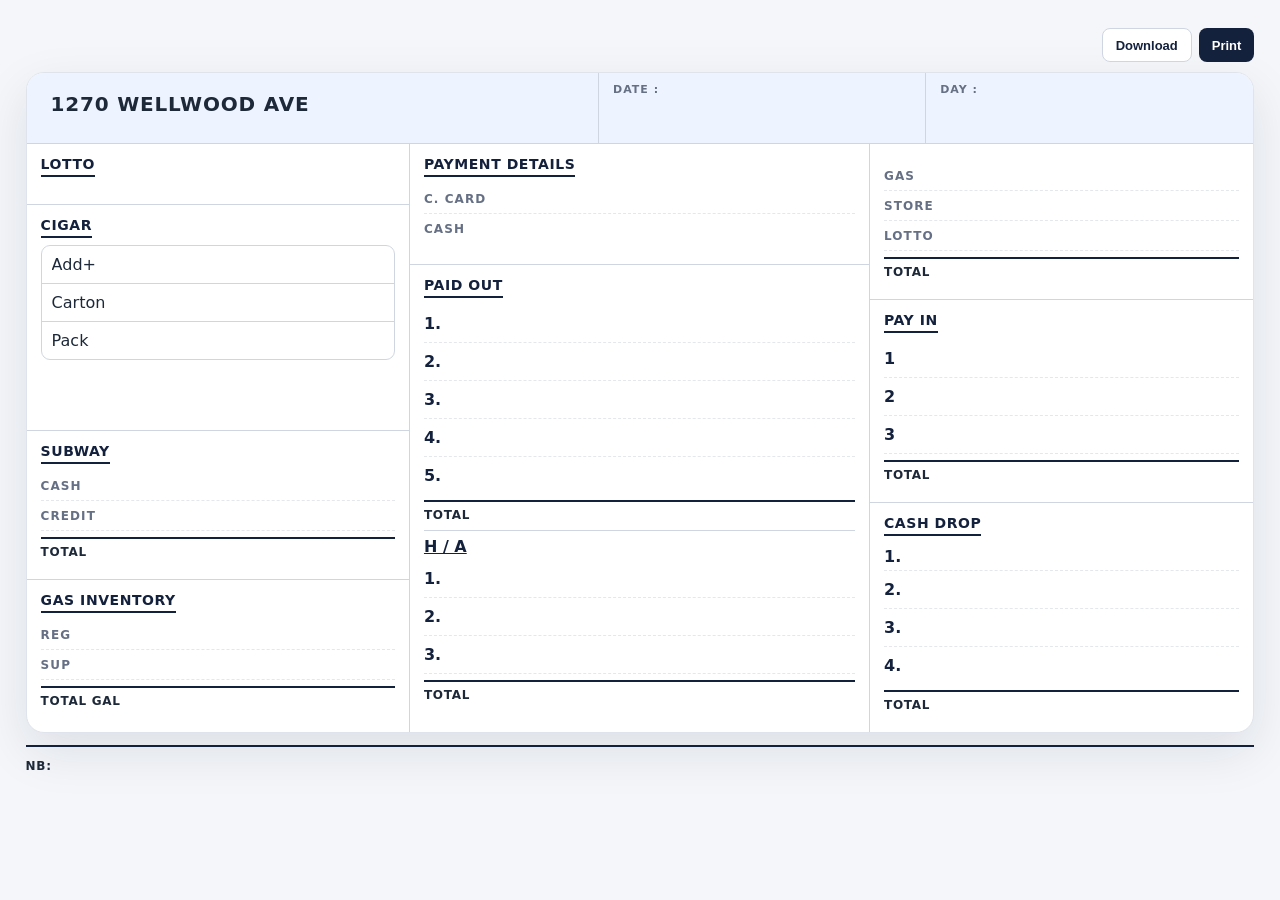
<file: index.html>
<!DOCTYPE html>
<html lang="en">
<head>
  <meta charset="UTF-8" />
  <meta name="viewport" content="width=device-width, initial-scale=1.0" />
  
  <link rel="stylesheet" href="style.css" />
</head>
<body>
  <div class="app-shell">
    <header class="topbar no-print">
      <div>
        
       
      </div>
     
    
<div class="toolbar no-print">
      <button type="button" class="btn btn-secondary" id="downloadBtn" onclick="downloadLedger()">Download</button>
      <button type="button" class="btn btn-primary" id="printBtn" onclick="printLedger()">Print</button>
    </div>
</header>

    <main class="ledger-card compact-ledger">
      <section class="ledger-head">
        <div class="brand-block">
          <input id="businessName" value="1270 WELLWOOD AVE" />
        </div>
        <div class="date-block">
          <label for="ledgerDate">Date : </label>
          
        </div>
        <div class="day-block">
          <label for="ledgerDay">Day :</label>
          <input id="ledgerDay" readonly />
        </div>
      </section>

      <section class="ledger-grid">
        <!-- LEFT -->
        <div class="column left-column">
          <div class="section cigar-section">
            <div class="section-title">
              <h2>LOTTO</h2>
            </div>
          
          </div>
<!-- This is a comment -->
          <div class="section cigar-section">
            <div class="section-title">
              <h2>CIGAR</h2>
            </div>
            <div class="mini-table">
              <!--<div class="mini-row header"><span>Type</span><span>Amount</span></div>-->
              <div class="mini-row">
                <input value="Add+" />
                <!--<input class="money cigar" type="number" step="0.01" placeholder="0.00" />-->
              </div>
              <div class="mini-row">
                <input value="Carton" />
                <!--<input class="money cigar" type="number" step="0.01" placeholder="0.00" />-->
              </div>
              <div class="mini-row">
                <input value="Pack" />
                <!--<input class="money cigar" type="number" step="0.01" placeholder="0.00" />-->
              </div>
            </div>
          </div>

          <div class="section">
            <div class="section-title">
              <h2>SUBWAY</h2>
            </div>
            <div class="field-row">
              <label>Cash</label>
              <!--<input class="money subway" type="number" step="0.01" value="66.00" />-->
            </div>
            <div class="field-row">
              <label>Credit</label>
              <!--<input class="money subway" type="number" step="0.01" placeholder="0.00" />-->
            </div>
            <div class="total-row">
              <span>Total</span>
             <!--<strong id="subwayTotal">$66.00</strong>--> 
            </div>
          </div>

          <div class="section">
            <div class="section-title">
              <h2>GAS INVENTORY</h2>
            </div>
            <div class="field-row">
              <label>Reg</label>
              <!--<input type="number" step="1" id="gasR" value="2632" />-->
            </div>
            <div class="field-row">
              <label>Sup</label>
              <!--<input type="number" step="1" id="gasS" value="914" />-->
            </div>
            <div class="total-row">
              <span>Total Gal</span>
              <!--<strong id="gasInventoryTotal">3,546</strong>-->
            </div>
          </div>
        </div>

        <!-- CENTER -->
        <div class="column center-column">
          <div class="section">
            <div class="section-title">
              <h2>PAYMENT DETAILS</h2>
            </div>
            <div class="field-row">
              <label>C. Card</label>
              <!--<input class="money inflow" type="number" step="0.01" value="291.23" />-->
            </div>
            <!--<div class="field-row">
              <label>Other Card</label>
              <input class="money inflow" type="number" step="0.01" value="168.44" />
            </div>-->
            <div class="field-row">
              <label>Cash</label>
              <!--<input class="money inflow" type="number" step="0.01" placeholder="0.00" />-->
            </div>
          </div>



          <div class="section paid-section">
<div class="section-title"><h2>PAID OUT</h2></div>
<div id="paidOutRows" class="serial-list">
<div class="serial-row"><span>1.</span><input class="paid-out money" type="number" step="0.01" placeholder=""></div>
<div class="serial-row"><span>2.</span><input class="paid-out money" type="number" step="0.01" placeholder=""></div>
<div class="serial-row"><span>3.</span><input class="paid-out money" type="number" step="0.01" placeholder=""></div>
<div class="serial-row"><span>4.</span><input class="paid-out money" type="number" step="0.01" placeholder=""></div>
<div class="serial-row"><span>5.</span><input class="paid-out money" type="number" step="0.01" placeholder=""></div>
</div>
<div class="total-row"><span>Total</span><strong id="paidOutTota"></strong></div>
<div class="ha-title">H / A</div>
<div class="named-list">
<div class="named-row"><span>1.</span><input class="money paid-out-extra" type="number" step="0.01" placeholder=""></div>
<div class="named-row"><span>2.</span><input class="money paid-out-extra" type="number" step="0.01" placeholder=""></div>
<div class="named-row"><span>3.</span><input class="money paid-out-extra" type="number" step="0.01" placeholder=""></div>
<div class="total-row"><span>Total</span><strong id="paidOutExtraTota"></strong></div>
</div>
</div>

        </div>

        <!-- RIGHT -->
        <div class="column right-column">
          <div class="section">
            <div class="section-title">
            </div>
            <div class="field-row">
              <label>Gas</label>
              
            </div>
            <div class="field-row">
              <label>Store</label>
            
            </div>
            <div class="field-row">
              <label>Lotto</label>
              
            </div>
            <div class="total-row">
              <span> Total</span>
              <!--<strong id="saturdayTotal">$1,657.45</strong>-->
            </div>
          </div>

          <div class="section pay-in-section">
<div class="section-title"><h2>PAY IN</h2></div>

<div class="named-list">
<div class="named-row"><span>1</span><input class="money pay-in-extra" type="number" step="0.01" placeholder=""></div>
<div class="named-row"><span>2</span><input class="money pay-in-extra" type="number" step="0.01" placeholder=""></div>
<div class="named-row"><span>3</span><input class="money pay-in-extra" type="number" step="0.01" placeholder=""></div>
<div class="total-row"><span>Total</span><strong id="payInExtraTota"></strong></div>
</div>
</div>
<div class="section">
<div class="section-title"><h2>CASH DROP</h2></div>
<div id="cashDropRows" class="serial-list cash-drop-list">
<div class="serial-row"><span>1.</span></div>
<div class="serial-row"><span>2.</span><input class="cash-drop money" type="number" step="0.01" placeholder=""></div>
<div class="serial-row"><span>3.</span><input class="cash-drop money" type="number" step="0.01" placeholder=""></div>
<div class="serial-row"><span>4.</span><input class="cash-drop money" type="number" step="0.01" placeholder=""></div>

</div>
<div class="total-row"><span>Total</span></div>

</div>
</main>
<div class="total-row"><span>NB:</span></div>
  </div>
  
  
  <script src="script.js"></script>
</body>
</html>
</file>
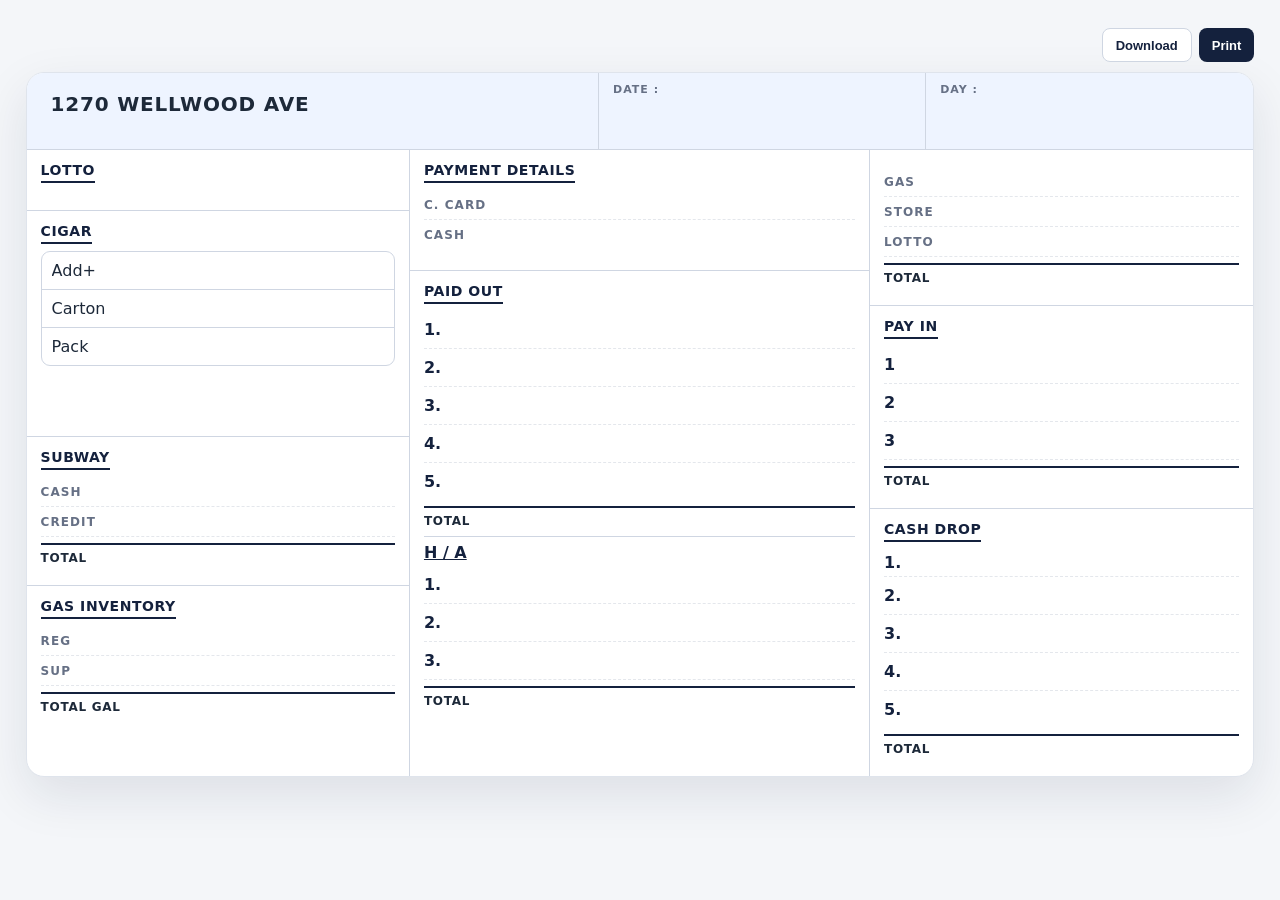
<file: BP-Wellwood-Ledger-Standalone.html>
<!DOCTYPE html>
<html lang="en">
<head>
  <meta charset="UTF-8" />
  <meta name="viewport" content="width=device-width, initial-scale=1.0" />
  
  <style>
* {
  box-sizing: border-box;
}

:root {
  --navy: #14213d;
  --navy-2: #1f3157;
  --blue-soft: #eef4ff;
  --line: #cfd6e2;
  --text: #1d2939;
  --muted: #667085;
  --white: #ffffff;
  --green: #16845b;
  --red: #c0392b;
  --shadow: 0 18px 50px rgba(20, 33, 61, 0.10);
}

body {
  margin: 0;
  background: #f4f6f9;
  color: var(--text);
  font-family: Inter, ui-sans-serif, system-ui, -apple-system, BlinkMacSystemFont, "Segoe UI", sans-serif;
}

.app-shell {
  width: min(1450px, 96%);
  margin: 28px auto 50px;
}

.topbar {
  display: flex;
  align-items: flex-end;
  justify-content: space-between;
  gap: 20px;
  margin-bottom: 18px;
}

.eyebrow {
  margin: 0 0 5px;
  color: #667085;
  text-transform: uppercase;
  letter-spacing: .12em;
  font-size: 12px;
  font-weight: 800;
}

.topbar h1 {
  margin: 0;
  font-size: clamp(28px, 4vw, 42px);
  letter-spacing: -.03em;
}

.subtitle {
  margin: 6px 0 0;
  color: var(--muted);
}

.toolbar {
  display: flex;
  flex-wrap: wrap;
  gap: 8px;
}

.btn {
  border: 0;
  border-radius: 10px;
  padding: 11px 15px;
  font-weight: 750;
  cursor: pointer;
}

.btn-primary { background: var(--navy); color: white; }
.btn-secondary { background: white; color: var(--navy); border: 1px solid var(--line); }
.btn-danger { background: #fff0ee; color: var(--red); }

.ledger-card {
  background: var(--white);
  border: 1px solid #dfe4ec;
  border-radius: 18px;
  box-shadow: var(--shadow);
  overflow: hidden;
}

.ledger-head {
  display: grid;
  grid-template-columns: 1.4fr .8fr .8fr;
  background: var(--blue-soft);
  border-bottom: 1px solid var(--line);
}

.ledger-head > div {
  padding: 18px 22px;
  border-right: 1px solid var(--line);
}

.ledger-head > div:last-child { border-right: 0; }

label,
.date-block label,
.day-block label,
.brand-block label {
  display: block;
  color: var(--muted);
  font-size: 11px;
  text-transform: uppercase;
  letter-spacing: .09em;
  font-weight: 800;
  margin-bottom: 6px;
}

input, textarea {
  width: 100%;
  border: 1px solid transparent;
  border-radius: 7px;
  padding: 8px 9px;
  font: inherit;
  color: var(--text);
  background: transparent;
  outline: none;
}

input:focus, textarea:focus {
  border-color: #8fb1e7;
  background: #f8fbff;
}

.brand-block input {
  font-size: 24px;
  font-weight: 900;
  letter-spacing: .04em;
}

.date-block input, .day-block input {
  font-weight: 800;
  font-size: 16px;
}

.dashboard {
  display: grid;
  grid-template-columns: repeat(4, 1fr);
  gap: 12px;
  padding: 16px;
  background: #fafbfc;
  border-bottom: 1px solid var(--line);
}

.summary-card {
  border: 1px solid var(--line);
  border-radius: 12px;
  background: white;
  padding: 13px 15px;
}

.summary-card span {
  display: block;
  font-size: 12px;
  color: var(--muted);
  font-weight: 700;
}

.summary-card strong {
  display: block;
  margin-top: 4px;
  font-size: 21px;
}

.ledger-grid {
  display: grid;
  grid-template-columns: 1fr 1.2fr 1fr;
}

.column {
  min-width: 0;
  border-right: 1px solid var(--line);
}

.column:last-child { border-right: 0; }

.section {
  padding: 20px 22px;
  border-bottom: 1px solid var(--line);
}

.section:last-child { border-bottom: 0; }

.section-title {
  margin-bottom: 14px;
}

.section-title h2 {
  display: inline-block;
  margin: 0;
  padding-bottom: 5px;
  border-bottom: 2px solid var(--navy);
  color: var(--navy);
  font-size: 17px;
  letter-spacing: .04em;
}

.field-row {
  display: grid;
  grid-template-columns: minmax(80px, 1fr) minmax(110px, 1fr);
  align-items: center;
  gap: 12px;
  min-height: 42px;
  border-bottom: 1px dashed #e4e7ec;
}

.field-row:last-child { border-bottom: 0; }

.field-row > label {
  margin: 0;
  font-size: 12px;
}

.money {
  text-align: right;
  font-variant-numeric: tabular-nums;
  font-weight: 700;
}

.total-row {
  display: flex;
  align-items: center;
  justify-content: space-between;
  margin-top: 12px;
  padding-top: 12px;
  border-top: 2px solid var(--navy);
  font-weight: 850;
}

.total-row span {
  text-transform: uppercase;
  font-size: 12px;
  letter-spacing: .06em;
}

.total-row strong {
  font-size: 17px;
}

.mini-table {
  border: 1px solid var(--line);
  border-radius: 9px;
  overflow: hidden;
}

.mini-row {
  display: grid;
  grid-template-columns: 1fr 1fr;
  border-bottom: 1px solid var(--line);
}

.mini-row:last-child { border-bottom: 0; }

.mini-row > * {
  border-right: 1px solid var(--line);
}

.mini-row > *:last-child { border-right: 0; }

.mini-row.header {
  background: var(--blue-soft);
  color: var(--navy);
  font-size: 11px;
  text-transform: uppercase;
  font-weight: 850;
  letter-spacing: .06em;
}

.mini-row.header span {
  padding: 8px;
}

.mini-row input {
  border-radius: 0;
}

.paid-row {
  grid-template-columns: minmax(110px, 1fr) minmax(95px, 1fr) 30px;
}

.icon-btn {
  border: 0;
  background: transparent;
  color: var(--red);
  font-size: 20px;
  cursor: pointer;
  border-radius: 6px;
}

.icon-btn:hover { background: #fff0ee; }

.add-btn {
  margin-top: 10px;
  border: 1px dashed #9db2d2;
  background: #f8fbff;
  color: var(--navy);
  padding: 8px 11px;
  border-radius: 8px;
  cursor: pointer;
  font-weight: 750;
}

.notes-section textarea {
  min-height: 150px;
  resize: vertical;
  border: 1px solid var(--line);
  background: #fbfcfe;
}

.ledger-footer {
  display: grid;
  grid-template-columns: 1fr 1fr 1.2fr;
  gap: 0;
  border-top: 1px solid var(--line);
  background: #f8fafc;
}

.ledger-footer > div {
  padding: 15px 20px;
  border-right: 1px solid var(--line);
}

.ledger-footer > div:last-child { border-right: 0; }

.ledger-footer span {
  display: block;
  font-size: 10px;
  color: var(--muted);
  font-weight: 800;
  text-transform: uppercase;
  letter-spacing: .08em;
}

.footer-total {
  display: flex;
  align-items: center;
  justify-content: space-between;
}

.footer-total strong {
  font-size: 24px;
}

@media (max-width: 1050px) {
  .ledger-grid { grid-template-columns: 1fr 1fr; }
  .right-column { grid-column: 1 / -1; border-right: 0; display: grid; grid-template-columns: 1fr 1fr 1fr; }
  .right-column .section { border-right: 1px solid var(--line); }
  .right-column .section:last-child { border-right: 0; }
}

@media (max-width: 760px) {
  .app-shell { width: 100%; margin: 0; }
  .topbar { padding: 16px; align-items: flex-start; flex-direction: column; }
  .ledger-card { border-radius: 0; border-left: 0; border-right: 0; }
  .ledger-head, .dashboard, .ledger-grid, .ledger-footer { grid-template-columns: 1fr; }
  .ledger-head > div { border-right: 0; border-bottom: 1px solid var(--line); }
  .ledger-head > div:last-child { border-bottom: 0; }
  .dashboard { grid-template-columns: 1fr 1fr; }
  .column { border-right: 0; border-bottom: 1px solid var(--line); }
  .right-column { display: block; }
  .right-column .section { border-right: 0; }
  .ledger-footer > div { border-right: 0; border-bottom: 1px solid var(--line); }
  .ledger-footer > div:last-child { border-bottom: 0; }
}

@media print {
  @page { size: Letter portrait; margin: .35in; }

  body { background: white; }
  .app-shell { width: 100%; margin: 0; }
  .ledger-card { border: 1px solid #777; border-radius: 0; box-shadow: none; }
  .no-print { display: none !important; }
  .ledger-head { background: #f5f7fa !important; }
  input, textarea { color: #111 !important; }
  .ledger-grid { grid-template-columns: 1fr 1.15fr 1fr; }
  .section { padding: 12px 14px; }
  .ledger-head > div { padding: 11px 14px; }
  .dashboard { display: none; }
  .notes-section textarea { min-height: 90px; }
  .topbar { display: none; }
}

/* Requested spacing */
.cigar-section .mini-table {
  margin-bottom: 50px;
}

.paid-section {
  padding-bottom: 150px;
}

/* Cash Drop serial rows 1–5 */
.cash-drop-list {
  margin-top: 4px;
}
.cash-drop-row {
  display: grid;
  grid-template-columns: 32px 1fr;
  align-items: center;
  min-height: 36px;
  border-bottom: 1px dashed #e4e7ec;
}
.cash-drop-row:last-child {
  border-bottom: 0;
}
.cash-drop-serial {
  font-weight: 800;
  color: var(--navy);
  font-size: 13px;
}
.cash-drop-amount {
  text-align: right;
  font-weight: 700;
}

.pay-in-section { padding-bottom: 20px; }

/* Fixed serial rows */
.serial-list {
  width: 100%;
}
.serial-row {
  display: grid;
  grid-template-columns: 30px 1fr;
  align-items: center;
  min-height: 38px;
  border-bottom: 1px dashed #e4e7ec;
}
.serial-row:last-child {
  border-bottom: 0;
}
.serial-row > span {
  font-weight: 800;
  color: var(--navy);
}
.serial-row .money {
  text-align: right;
}


/* FINAL FIX: requested spacing + serial rows */
.paid-section { padding-bottom: 20px; }
.pay-in-section { padding-bottom: 20px; }
.serial-list { width: 100%; }
.serial-row {
  display: grid;
  grid-template-columns: 30px 1fr;
  align-items: center;
  min-height: 38px;
  border-bottom: 1px dashed #e4e7ec;
}
.serial-row:last-child { border-bottom: 0; }
.serial-row > span { font-weight: 800; color: var(--navy); }
.serial-row .money { text-align: right; width: 100%; }
@media (max-width: 760px) {
  .serial-row { grid-template-columns: 28px 1fr; min-height: 36px; }
}



/* =========================================================
   FINAL: FORCE ENTIRE LEDGER INTO ONE PRINT/PDF PAGE
   ========================================================= */
@page {
  size: Letter portrait;
  margin: 0.12in;
}

@media print {
  * {
    box-sizing: border-box !important;
  }

  html {
    width: 100% !important;
    height: 100% !important;
    margin: 0 !important;
    padding: 0 !important;
    overflow: hidden !important;
  }

  body {
    width: 100% !important;
    min-width: 0 !important;
    height: auto !important;
    min-height: 0 !important;
    margin: 0 !important;
    padding: 0 !important;
    overflow: hidden !important;
    background: #fff !important;

    /* IMPORTANT: zoom affects layout/pagination, unlike transform */
    zoom: 0.62 !important;

    -webkit-print-color-adjust: exact !important;
    print-color-adjust: exact !important;
  }

  /* Remove screen-only outer spacing */
  .page,
  .ledger,
  main,
  .container,
  .wrapper {
    width: 161.29% !important;
    max-width: none !important;
    min-width: 0 !important;
    height: auto !important;
    min-height: 0 !important;
    margin: 0 !important;
    padding-top: 0 !important;
    padding-bottom: 0 !important;
    box-shadow: none !important;
    border: 0 !important;
    overflow: visible !important;
  }

  /* Never split any logical block */
  .ledger-head,
  .section,
  .section-title,
  .mini-table,
  .mini-row,
  .field-row,
  .serial-list,
  .serial-row,
  .total-row,
  table,
  thead,
  tbody,
  tr,
  td,
  th,
  .footer,
  .signature,
  .signatures {
    page-break-inside: avoid !important;
    break-inside: avoid-page !important;
  }

  /* Compact vertical spacing only for printing */
  .ledger-head {
    padding: 8px 14px !important;
  }

  .section {
    padding: 5px 12px !important;
  }

  .section-title {
    margin: 0 0 3px !important;
    padding: 0 !important;
  }

  .cigar-section .mini-table {
    margin-bottom: 5px !important;
  }

  .paid-section,
  .pay-in-section {
    padding-bottom: 5px !important;
  }

  .mini-row,
  .serial-row {
    min-height: 20px !important;
    height: 20px !important;
  }

  .field-row {
    min-height: 22px !important;
    height: 22px !important;
    margin: 0 !important;
  }

  input,
  select,
  textarea {
    min-height: 18px !important;
    height: 18px !important;
    padding: 1px 4px !important;
    margin: 0 !important;
  }

  .total-row {
    min-height: 20px !important;
    padding: 2px 0 !important;
    margin: 0 !important;
  }

  h1 {
    font-size: 17px !important;
    line-height: 1.05 !important;
    margin: 0 !important;
  }

  h2 {
    font-size: 10px !important;
    line-height: 1.05 !important;
    margin: 0 !important;
  }

  h3 {
    font-size: 9px !important;
    line-height: 1.05 !important;
    margin: 0 !important;
  }

  body,
  .page,
  .ledger {
    font-size: 8px !important;
    line-height: 1.08 !important;
  }

  .no-print,
  button,
  .add-btn {
    display: none !important;
  }

  /* Prevent a forced break after the ledger */
  .page:last-child,
  .ledger:last-child {
    page-break-after: avoid !important;
    break-after: avoid-page !important;
  }
}

/* H/A, Gas, Store, Lotto */
.ha-title{margin-top:8px;padding:6px 0 4px;font-weight:900;color:var(--navy);border-top:1px solid var(--line);text-decoration:underline}
.named-list{width:100%}
.named-row{display:grid;grid-template-columns:1fr 1fr;align-items:center;min-height:32px;border-bottom:1px dashed #e4e7ec}
.named-row>span{font-weight:800;color:var(--navy)}
.named-row input{width:100%;text-align:right}
@media print{
 .ha-title{margin-top:3px!important;padding:3px 0!important}
 .named-row{min-height:18px!important;height:18px!important}
}

/* =========================================================
   TOP ACTIONS + COMPACT MAIN LEDGER SPACING
   ========================================================= */
.topbar {
  margin-bottom: 10px;
  gap: 12px;
}

.topbar .toolbar {
  margin-left: auto;
  display: flex;
  align-items: center;
  gap: 7px;
}

.topbar .btn {
  padding: 8px 13px;
  border-radius: 8px;
  font-size: 13px;
  line-height: 1;
  min-height: 34px;
}

.compact-ledger .section {
  padding: 10px 14px;
}

.compact-ledger .section-title {
  margin-bottom: 7px;
}

.compact-ledger .section-title h2 {
  font-size: 14px;
  padding-bottom: 3px;
}

.compact-ledger .field-row {
  min-height: 30px;
}

.compact-ledger .serial-row {
  min-height: 28px;
}

.compact-ledger .named-row {
  min-height: 27px;
}

.compact-ledger .total-row {
  margin-top: 6px;
  padding-top: 6px;
}

.compact-ledger .ledger-head > div {
  padding: 10px 14px;
}

.compact-ledger .brand-block input {
  font-size: 20px;
}

@media (max-width: 760px) {
  .topbar .toolbar {
    width: 100%;
    margin-left: 0;
  }

  .topbar .btn {
    flex: 1;
  }

  .compact-ledger .section {
    padding: 9px 12px;
  }
}

@media print {
  .topbar { display: none !important; }
  .compact-ledger .section { padding: 5px 10px !important; }
}

/* FINAL TOOLBAR BUTTON FIX */
.topbar .toolbar .btn {
  position: relative;
  z-index: 20;
  pointer-events: auto;
  user-select: none;
}
.topbar .toolbar .btn:active {
  transform: translateY(1px);
}

body.editing input:not([readonly]),
body.editing textarea,
body.editing select {
  background: #fffdf0;
  border-color: #9db2d2;
}


/* =========================================================
   FINAL PRINT FIX — NORMAL LETTER SIZE
   ========================================================= */
@media print {
  @page {
    size: Letter portrait;
    margin: 0.28in;
  }

  html, body {
    width: 100% !important;
    height: auto !important;
    overflow: visible !important;
    margin: 0 !important;
    padding: 0 !important;
    zoom: 1 !important;
    background: #fff !important;
  }

  body {
    font-size: 12px !important;
    line-height: 1.25 !important;
    -webkit-print-color-adjust: exact !important;
    print-color-adjust: exact !important;
  }

  .app-shell {
    width: 100% !important;
    max-width: none !important;
    margin: 0 !important;
  }

  .topbar,
  .no-print,
  button,
  .add-btn {
    display: none !important;
  }

  .ledger-card {
    width: 100% !important;
    max-width: none !important;
    margin: 0 !important;
    border: 1px solid #777 !important;
    border-radius: 0 !important;
    box-shadow: none !important;
    overflow: visible !important;
  }

  .ledger-head {
    display: grid !important;
    grid-template-columns: 1.45fr .8fr .8fr !important;
  }

  .ledger-head > div {
    padding: 12px 14px !important;
  }

  .ledger-grid {
    display: grid !important;
    grid-template-columns: 1fr 1.12fr 1fr !important;
    width: 100% !important;
  }

  .column {
    min-width: 0 !important;
    border-right: 1px solid #cfd6e2 !important;
  }

  .column:last-child {
    border-right: 0 !important;
  }

  .section {
    padding: 10px 12px !important;
  }

  .section-title {
    margin-bottom: 7px !important;
  }

  .section-title h2 {
    font-size: 13px !important;
    line-height: 1.1 !important;
    padding-bottom: 3px !important;
  }

  .field-row {
    min-height: 29px !important;
    height: auto !important;
  }

  .serial-row,
  .named-row {
    min-height: 27px !important;
    height: auto !important;
  }

  .mini-row {
    min-height: 27px !important;
    height: auto !important;
  }

  input, textarea, select {
    min-height: 25px !important;
    height: auto !important;
    padding: 3px 5px !important;
    font-size: 11px !important;
    color: #111 !important;
    background: transparent !important;
  }

  .brand-block input {
    font-size: 18px !important;
  }

  .total-row {
    margin-top: 7px !important;
    padding-top: 6px !important;
    min-height: 27px !important;
  }

  .total-row strong {
    font-size: 13px !important;
  }

  .ha-title {
    margin-top: 6px !important;
    padding: 4px 0 !important;
    font-size: 11px !important;
  }

  .dashboard,
  .ledger-footer,
  .notes-section {
    display: none !important;
  }

  .ledger-head,
  .section,
  .mini-table,
  .mini-row,
  .field-row,
  .serial-list,
  .serial-row,
  .named-list,
  .named-row,
  .total-row {
    break-inside: avoid !important;
    page-break-inside: avoid !important;
  }
}


/* =========================================================
   FINAL ONE-PAGE PRINT — OVERRIDES ALL PREVIOUS PRINT RULES
   ========================================================= */
@media print {
  @page {
    size: Letter portrait;
    margin: 0.12in;
  }

  html, body {
    width: 100% !important;
    height: auto !important;
    min-height: 0 !important;
    margin: 0 !important;
    padding: 0 !important;
    overflow: visible !important;
    zoom: 1 !important;
    transform: none !important;
    background: #fff !important;
  }

  body {
    font-size: 9px !important;
    line-height: 1.05 !important;
    -webkit-print-color-adjust: exact !important;
    print-color-adjust: exact !important;
  }

  .app-shell {
    width: 100% !important;
    max-width: none !important;
    margin: 0 !important;
    padding: 0 !important;
  }

  .topbar, .no-print, button, .add-btn {
    display: none !important;
  }

  .ledger-card {
    width: 100% !important;
    max-width: none !important;
    margin: 0 !important;
    padding: 0 !important;
    border: 1px solid #666 !important;
    border-radius: 0 !important;
    box-shadow: none !important;
    overflow: visible !important;
  }

  .ledger-head {
    display: grid !important;
    grid-template-columns: 1.4fr .8fr .8fr !important;
    min-height: 42px !important;
  }

  .ledger-head > div {
    padding: 5px 8px !important;
  }

  .brand-block input {
    font-size: 14px !important;
    line-height: 1 !important;
  }

  .date-block input, .day-block input {
    font-size: 10px !important;
  }

  .ledger-grid {
    display: grid !important;
    grid-template-columns: 1fr 1.12fr 1fr !important;
    width: 100% !important;
    align-items: start !important;
  }

  .column {
    min-width: 0 !important;
    border-right: 1px solid #bbb !important;
  }

  .column:last-child {
    border-right: 0 !important;
  }

  .section {
    padding: 4px 7px !important;
    margin: 0 !important;
  }

  .section-title {
    margin: 0 0 3px !important;
    padding: 0 !important;
  }

  .section-title h2 {
    font-size: 9px !important;
    line-height: 1 !important;
    padding: 0 0 2px !important;
    margin: 0 !important;
  }

  label, .field-row > label {
    font-size: 8px !important;
    line-height: 1 !important;
  }

  .field-row {
    grid-template-columns: 1fr 1fr !important;
    min-height: 19px !important;
    height: 19px !important;
    gap: 4px !important;
  }

  .mini-row,
  .serial-row,
  .named-row {
    min-height: 18px !important;
    height: 18px !important;
  }

  .serial-row {
    grid-template-columns: 22px 1fr !important;
  }

  .named-row {
    grid-template-columns: 1fr 1fr !important;
  }

  input, textarea, select {
    min-height: 17px !important;
    height: 17px !important;
    padding: 0 3px !important;
    margin: 0 !important;
    font-size: 8px !important;
    line-height: 1 !important;
  }

  .total-row {
    min-height: 18px !important;
    height: 18px !important;
    margin: 2px 0 0 !important;
    padding: 2px 0 0 !important;
    font-size: 8px !important;
  }

  .total-row strong {
    font-size: 9px !important;
  }

  .ha-title {
    margin: 3px 0 1px !important;
    padding: 2px 0 !important;
    font-size: 8px !important;
  }

  .cigar-section .mini-table {
    margin-bottom: 4px !important;
  }

  .paid-section,
  .pay-in-section {
    padding-bottom: 4px !important;
  }

  .dashboard, .ledger-footer, .notes-section {
    display: none !important;
  }

  .ledger-head,
  .ledger-grid,
  .column,
  .section,
  .mini-table,
  .mini-row,
  .field-row,
  .serial-list,
  .serial-row,
  .named-list,
  .named-row,
  .total-row {
    break-inside: avoid !important;
    page-break-inside: avoid !important;
  }

  /* Keep the complete ledger together as one print page. */
  .ledger-card {
    break-inside: avoid !important;
    page-break-inside: avoid !important;
  }
}


/* =========================================================
   FINAL PRINT LAYOUT FIX — KEEP ALL 3 COLUMNS IN ONE PAGE
   ========================================================= */
@media print {
  @page {
    size: Letter landscape;
    margin: 0.18in;
  }

  html, body {
    width: 100% !important;
    height: auto !important;
    min-width: 0 !important;
    margin: 0 !important;
    padding: 0 !important;
    overflow: visible !important;
    zoom: 1 !important;
    transform: none !important;
    background: #fff !important;
  }

  body {
    font-size: 10px !important;
    line-height: 1.12 !important;
    -webkit-print-color-adjust: exact !important;
    print-color-adjust: exact !important;
  }

  .app-shell {
    width: 100% !important;
    max-width: none !important;
    margin: 0 !important;
    padding: 0 !important;
  }

  .topbar,
  .no-print,
  .toolbar,
  button,
  .add-btn {
    display: none !important;
  }

  .ledger-card {
    display: block !important;
    width: 100% !important;
    max-width: none !important;
    margin: 0 !important;
    padding: 0 !important;
    border: 1px solid #777 !important;
    border-radius: 0 !important;
    box-shadow: none !important;
    overflow: visible !important;
  }

  .ledger-head {
    display: grid !important;
    grid-template-columns: 1.55fr .72fr .72fr !important;
    width: 100% !important;
    min-width: 0 !important;
  }

  .ledger-head > div {
    min-width: 0 !important;
    padding: 6px 9px !important;
  }

  .ledger-grid {
    display: grid !important;
    grid-template-columns: minmax(0, 1fr) minmax(0, 1.12fr) minmax(0, 1fr) !important;
    width: 100% !important;
    min-width: 0 !important;
    align-items: start !important;
  }

  .column,
  .left-column,
  .center-column,
  .right-column {
    min-width: 0 !important;
    width: 100% !important;
    max-width: 100% !important;
    overflow: hidden !important;
    border-right: 1px solid #bbb !important;
  }

  .column:last-child {
    border-right: 0 !important;
  }

  .right-column {
    display: block !important;
    grid-column: auto !important;
  }

  .right-column .section {
    width: 100% !important;
    min-width: 0 !important;
    border-right: 0 !important;
  }

  .section {
    width: 100% !important;
    min-width: 0 !important;
    padding: 5px 8px !important;
    margin: 0 !important;
  }

  .section-title {
    margin: 0 0 4px !important;
    padding: 0 !important;
  }

  .section-title h2 {
    font-size: 10px !important;
    line-height: 1 !important;
    margin: 0 !important;
    padding-bottom: 2px !important;
  }

  .field-row {
    display: grid !important;
    grid-template-columns: minmax(55px, 1fr) minmax(55px, 1fr) !important;
    gap: 4px !important;
    min-width: 0 !important;
    min-height: 21px !important;
    height: 21px !important;
  }

  .field-row > * {
    min-width: 0 !important;
  }

  .serial-row {
    display: grid !important;
    grid-template-columns: 22px minmax(0, 1fr) !important;
    min-width: 0 !important;
    min-height: 20px !important;
    height: 20px !important;
  }

  .named-row {
    display: grid !important;
    grid-template-columns: minmax(40px, 1fr) minmax(0, 1fr) !important;
    min-width: 0 !important;
    min-height: 20px !important;
    height: 20px !important;
  }

  .mini-row {
    display: grid !important;
    grid-template-columns: minmax(0, 1fr) minmax(0, 1fr) !important;
    min-width: 0 !important;
    min-height: 20px !important;
    height: 20px !important;
  }

  input,
  textarea,
  select {
    box-sizing: border-box !important;
    min-width: 0 !important;
    width: 100% !important;
    max-width: 100% !important;
    min-height: 18px !important;
    height: 18px !important;
    padding: 1px 3px !important;
    margin: 0 !important;
    font-size: 8px !important;
    line-height: 1 !important;
  }

  .brand-block input {
    font-size: 14px !important;
  }

  .date-block input,
  .day-block input {
    font-size: 9px !important;
  }

  .total-row {
    display: flex !important;
    width: 100% !important;
    min-width: 0 !important;
    min-height: 20px !important;
    height: 20px !important;
    margin: 3px 0 0 !important;
    padding: 3px 0 0 !important;
  }

  .total-row span,
  .total-row strong {
    min-width: 0 !important;
  }

  .total-row strong {
    font-size: 9px !important;
  }

  .ha-title {
    margin: 3px 0 1px !important;
    padding: 2px 0 !important;
    font-size: 8px !important;
  }

  .cigar-section .mini-table {
    margin-bottom: 4px !important;
  }

  .paid-section,
  .pay-in-section {
    padding-bottom: 4px !important;
  }

  .dashboard,
  .ledger-footer,
  .notes-section {
    display: none !important;
  }

  .ledger-card,
  .ledger-head,
  .ledger-grid,
  .column,
  .section,
  .mini-table,
  .mini-row,
  .field-row,
  .serial-list,
  .serial-row,
  .named-list,
  .named-row,
  .total-row {
    break-inside: avoid !important;
    page-break-inside: avoid !important;
  }
}


/* =========================================================
   SECTION SPACING — 20PX BELOW EACH SECTION
   ========================================================= */
@media screen {
  .compact-ledger .section {
    padding-bottom: 20px !important;
  }
}

/* Keep the one-page print layout unchanged */
@media print {
  .compact-ledger .section {
    padding-bottom: 5px !important;
  }
}


/* =========================================================
   FINAL PRINT — FULL LETTER PAGE + 20PX SECTION SPACING
   ONE PAGE ONLY
   ========================================================= */
@media print {
  @page {
    size: Letter portrait;
    margin: 0.12in;
  }

  html, body {
    width: 100% !important;
    height: auto !important;
    min-width: 0 !important;
    margin: 0 !important;
    padding: 0 !important;
    overflow: visible !important;
    zoom: 1 !important;
    transform: none !important;
    background: #fff !important;
  }

  body {
    font-size: 8px !important;
    line-height: 1 !important;
    -webkit-print-color-adjust: exact !important;
    print-color-adjust: exact !important;
  }

  .app-shell {
    width: 100% !important;
    max-width: none !important;
    margin: 0 !important;
    padding: 0 !important;
  }

  .topbar,
  .no-print,
  .toolbar,
  button,
  .add-btn,
  .dashboard,
  .ledger-footer,
  .notes-section {
    display: none !important;
  }

  .ledger-card {
    width: 100% !important;
    max-width: none !important;
    margin: 0 !important;
    padding: 0 !important;
    border: 1px solid #777 !important;
    border-radius: 0 !important;
    box-shadow: none !important;
    overflow: visible !important;
  }

  .ledger-head {
    display: grid !important;
    grid-template-columns: 1.45fr .8fr .8fr !important;
    width: 100% !important;
    min-height: 38px !important;
  }

  .ledger-head > div {
    min-width: 0 !important;
    padding: 5px 8px !important;
  }

  .brand-block input {
    font-size: 13px !important;
  }

  .date-block input,
  .day-block input {
    font-size: 8px !important;
  }

  .ledger-grid {
    display: grid !important;
    grid-template-columns: minmax(0, 1fr) minmax(0, 1.12fr) minmax(0, 1fr) !important;
    width: 100% !important;
    min-width: 0 !important;
    align-items: start !important;
  }

  .column,
  .left-column,
  .center-column,
  .right-column {
    width: 100% !important;
    min-width: 0 !important;
    max-width: 100% !important;
    overflow: hidden !important;
    border-right: 1px solid #bbb !important;
  }

  .column:last-child {
    border-right: 0 !important;
  }

  .right-column {
    display: block !important;
    grid-column: auto !important;
  }

  .right-column .section {
    width: 100% !important;
    min-width: 0 !important;
    border-right: 0 !important;
  }

  /* Exactly 20px visual spacing below every section */
  .compact-ledger .section {
    box-sizing: border-box !important;
    padding: 3px 7px 20px 7px !important;
    margin: 0 !important;
  }

  .section-title {
    margin: 0 0 3px !important;
    padding: 0 !important;
  }

  .section-title h2 {
    font-size: 9px !important;
    line-height: 1 !important;
    margin: 0 !important;
    padding-bottom: 2px !important;
  }

  .field-row {
    display: grid !important;
    grid-template-columns: minmax(45px, 1fr) minmax(45px, 1fr) !important;
    gap: 3px !important;
    min-width: 0 !important;
    min-height: 16px !important;
    height: 16px !important;
  }

  .serial-row {
    display: grid !important;
    grid-template-columns: 20px minmax(0, 1fr) !important;
    min-height: 16px !important;
    height: 16px !important;
  }

  .named-row {
    display: grid !important;
    grid-template-columns: minmax(35px, 1fr) minmax(0, 1fr) !important;
    min-height: 16px !important;
    height: 16px !important;
  }

  .mini-row {
    display: grid !important;
    grid-template-columns: minmax(0, 1fr) minmax(0, 1fr) !important;
    min-height: 16px !important;
    height: 16px !important;
  }

  input,
  textarea,
  select {
    box-sizing: border-box !important;
    width: 100% !important;
    max-width: 100% !important;
    min-width: 0 !important;
    min-height: 14px !important;
    height: 14px !important;
    padding: 0 2px !important;
    margin: 0 !important;
    font-size: 7px !important;
    line-height: 1 !important;
  }

  .total-row {
    display: flex !important;
    width: 100% !important;
    min-width: 0 !important;
    min-height: 16px !important;
    height: 16px !important;
    margin: 1px 0 0 !important;
    padding: 2px 0 0 !important;
    font-size: 7px !important;
  }

  .total-row strong {
    font-size: 8px !important;
  }

  .ha-title {
    margin: 2px 0 1px !important;
    padding: 1px 0 !important;
    font-size: 7px !important;
  }

  .cigar-section .mini-table {
    margin-bottom: 2px !important;
  }

  /* Keep the logical blocks together */
  .ledger-card,
  .ledger-head,
  .ledger-grid,
  .column,
  .section,
  .mini-table,
  .mini-row,
  .field-row,
  .serial-list,
  .serial-row,
  .named-list,
  .named-row,
  .total-row {
    break-inside: avoid !important;
    page-break-inside: avoid !important;
  }
}


/* =========================================================
   FINAL FINAL PRINT — FILL THE LETTER PAGE, ONE PAGE ONLY
   ========================================================= */
@media print {
  @page {
    size: Letter portrait;
    margin: 0.18in;
  }

  html, body {
    width: 100% !important;
    height: auto !important;
    min-width: 0 !important;
    margin: 0 !important;
    padding: 0 !important;
    overflow: visible !important;
    zoom: 1 !important;
    transform: none !important;
    background: #fff !important;
  }

  body {
    font-size: 11px !important;
    line-height: 1.15 !important;
    -webkit-print-color-adjust: exact !important;
    print-color-adjust: exact !important;
  }

  .app-shell {
    width: 100% !important;
    max-width: none !important;
    margin: 0 !important;
    padding: 0 !important;
  }

  .topbar,
  .no-print,
  .toolbar,
  button,
  .add-btn,
  .dashboard,
  .ledger-footer,
  .notes-section {
    display: none !important;
  }

  .ledger-card {
    width: 100% !important;
    max-width: none !important;
    margin: 0 !important;
    padding: 0 !important;
    border: 1px solid #666 !important;
    border-radius: 0 !important;
    box-shadow: none !important;
    overflow: visible !important;
  }

  .ledger-head {
    display: grid !important;
    grid-template-columns: 1.5fr .75fr .75fr !important;
    width: 100% !important;
    min-height: 62px !important;
  }

  .ledger-head > div {
    min-width: 0 !important;
    padding: 12px 14px !important;
  }

  .brand-block input {
    font-size: 19px !important;
    font-weight: 900 !important;
  }

  .date-block input,
  .day-block input {
    font-size: 12px !important;
  }

  .ledger-grid {
    display: grid !important;
    grid-template-columns: minmax(0, 1fr) minmax(0, 1.12fr) minmax(0, 1fr) !important;
    width: 100% !important;
    min-width: 0 !important;
    align-items: start !important;
  }

  .column,
  .left-column,
  .center-column,
  .right-column {
    width: 100% !important;
    min-width: 0 !important;
    max-width: 100% !important;
    overflow: hidden !important;
    border-right: 1px solid #bfc5ce !important;
  }

  .column:last-child {
    border-right: 0 !important;
  }

  .right-column {
    display: block !important;
    grid-column: auto !important;
  }

  .right-column .section {
    width: 100% !important;
    min-width: 0 !important;
    border-right: 0 !important;
  }

  /* 20px bottom spacing for every section */
  .compact-ledger .section {
    box-sizing: border-box !important;
    padding: 14px 14px 20px 14px !important;
    margin: 0 !important;
  }

  .compact-ledger .section-title {
    margin: 0 0 10px !important;
    padding: 0 !important;
  }

  .compact-ledger .section-title h2 {
    font-size: 13px !important;
    line-height: 1.1 !important;
    margin: 0 !important;
    padding-bottom: 4px !important;
  }

  label,
  .field-row > label {
    font-size: 10px !important;
    line-height: 1.1 !important;
  }

  .field-row {
    display: grid !important;
    grid-template-columns: minmax(60px, 1fr) minmax(70px, 1fr) !important;
    gap: 7px !important;
    min-width: 0 !important;
    min-height: 32px !important;
    height: 32px !important;
  }

  .serial-row {
    display: grid !important;
    grid-template-columns: 28px minmax(0, 1fr) !important;
    min-height: 31px !important;
    height: 31px !important;
  }

  .named-row {
    display: grid !important;
    grid-template-columns: minmax(45px, 1fr) minmax(0, 1fr) !important;
    min-height: 31px !important;
    height: 31px !important;
  }

  .mini-row {
    display: grid !important;
    grid-template-columns: minmax(0, 1fr) minmax(0, 1fr) !important;
    min-height: 31px !important;
    height: 31px !important;
  }

  input,
  textarea,
  select {
    box-sizing: border-box !important;
    width: 100% !important;
    max-width: 100% !important;
    min-width: 0 !important;
    min-height: 27px !important;
    height: 27px !important;
    padding: 3px 5px !important;
    margin: 0 !important;
    font-size: 10px !important;
    line-height: 1.1 !important;
  }

  .total-row {
    display: flex !important;
    width: 100% !important;
    min-width: 0 !important;
    min-height: 31px !important;
    height: 31px !important;
    margin: 6px 0 0 !important;
    padding: 7px 0 0 !important;
    font-size: 10px !important;
  }

  .total-row strong {
    font-size: 12px !important;
  }

  .ha-title {
    margin: 9px 0 3px !important;
    padding: 5px 0 !important;
    font-size: 10px !important;
  }

  .cigar-section .mini-table {
    margin-bottom: 8px !important;
  }

  .paid-section,
  .pay-in-section {
    padding-bottom: 20px !important;
  }

  /* Never allow any column or logical block to move to page 2 */
  .ledger-card,
  .ledger-head,
  .ledger-grid,
  .column,
  .section,
  .mini-table,
  .mini-row,
  .field-row,
  .serial-list,
  .serial-row,
  .named-list,
  .named-row,
  .total-row {
    break-inside: avoid !important;
    page-break-inside: avoid !important;
  }
}


/* =========================================================
   MAXIMUM FULL-PAGE PRINT FILL — ONE LETTER PAGE
   ========================================================= */
@media print {
  @page {
    size: Letter portrait;
    margin: 0.16in;
  }

  html, body {
    width: 100% !important;
    height: auto !important;
    min-width: 0 !important;
    margin: 0 !important;
    padding: 0 !important;
    overflow: visible !important;
    zoom: 1 !important;
    transform: none !important;
    background: #fff !important;
  }

  body {
    font-size: 12px !important;
    line-height: 1.15 !important;
    -webkit-print-color-adjust: exact !important;
    print-color-adjust: exact !important;
  }

  .app-shell {
    width: 100% !important;
    max-width: none !important;
    margin: 0 !important;
    padding: 0 !important;
  }

  .topbar, .no-print, .toolbar, button,
  .add-btn, .dashboard, .ledger-footer, .notes-section {
    display: none !important;
  }

  .ledger-card {
    width: 100% !important;
    max-width: none !important;
    margin: 0 !important;
    padding: 0 !important;
    border: 1px solid #666 !important;
    border-radius: 0 !important;
    box-shadow: none !important;
    overflow: visible !important;
  }

  /* Header */
  .ledger-head {
    display: grid !important;
    grid-template-columns: 1.5fr .75fr .75fr !important;
    width: 100% !important;
    min-height: 72px !important;
  }

  .ledger-head > div {
    min-width: 0 !important;
    padding: 14px 16px !important;
  }

  .brand-block input {
    font-size: 21px !important;
    font-weight: 900 !important;
  }

  .date-block input, .day-block input {
    font-size: 13px !important;
  }

  /* Three columns always remain side-by-side */
  .ledger-grid {
    display: grid !important;
    grid-template-columns: minmax(0, 1fr) minmax(0, 1.12fr) minmax(0, 1fr) !important;
    width: 100% !important;
    min-width: 0 !important;
    align-items: start !important;
  }

  .column, .left-column, .center-column, .right-column {
    width: 100% !important;
    min-width: 0 !important;
    max-width: 100% !important;
    overflow: hidden !important;
    border-right: 1px solid #bfc5ce !important;
  }

  .column:last-child {
    border-right: 0 !important;
  }

  .right-column {
    display: block !important;
    grid-column: auto !important;
  }

  .right-column .section {
    width: 100% !important;
    min-width: 0 !important;
    border-right: 0 !important;
  }

  /* Every section gets 20px below it, plus generous internal spacing */
  .compact-ledger .section {
    box-sizing: border-box !important;
    padding: 18px 16px 20px 16px !important;
    margin: 0 !important;
  }

  .compact-ledger .section-title {
    margin: 0 0 12px !important;
    padding: 0 !important;
  }

  .compact-ledger .section-title h2 {
    font-size: 14px !important;
    line-height: 1.15 !important;
    margin: 0 !important;
    padding-bottom: 5px !important;
  }

  label, .field-row > label {
    font-size: 11px !important;
    line-height: 1.1 !important;
  }

  /* Larger rows to use the available page height */
  .field-row {
    display: grid !important;
    grid-template-columns: minmax(60px, 1fr) minmax(70px, 1fr) !important;
    gap: 8px !important;
    min-width: 0 !important;
    min-height: 38px !important;
    height: 38px !important;
  }

  .serial-row {
    display: grid !important;
    grid-template-columns: 30px minmax(0, 1fr) !important;
    min-height: 36px !important;
    height: 36px !important;
  }

  .named-row {
    display: grid !important;
    grid-template-columns: minmax(45px, 1fr) minmax(0, 1fr) !important;
    min-height: 36px !important;
    height: 36px !important;
  }

  .mini-row {
    display: grid !important;
    grid-template-columns: minmax(0, 1fr) minmax(0, 1fr) !important;
    min-height: 36px !important;
    height: 36px !important;
  }

  input, textarea, select {
    box-sizing: border-box !important;
    width: 100% !important;
    max-width: 100% !important;
    min-width: 0 !important;
    min-height: 31px !important;
    height: 31px !important;
    padding: 4px 6px !important;
    margin: 0 !important;
    font-size: 10px !important;
    line-height: 1.1 !important;
  }

  .total-row {
    display: flex !important;
    width: 100% !important;
    min-width: 0 !important;
    min-height: 36px !important;
    height: 36px !important;
    margin: 7px 0 0 !important;
    padding: 8px 0 0 !important;
    font-size: 11px !important;
  }

  .total-row strong {
    font-size: 13px !important;
  }

  .ha-title {
    margin: 10px 0 4px !important;
    padding: 6px 0 !important;
    font-size: 11px !important;
  }

  .cigar-section .mini-table {
    margin-bottom: 8px !important;
  }

  .paid-section, .pay-in-section {
    padding-bottom: 20px !important;
  }

  /* Do not allow any logical block to split */
  .ledger-card, .ledger-head, .ledger-grid,
  .column, .section, .mini-table, .mini-row,
  .field-row, .serial-list, .serial-row,
  .named-list, .named-row, .total-row {
    break-inside: avoid !important;
    page-break-inside: avoid !important;
  }
}


/* =========================================================
   FINAL REQUEST:
   1) Add 10px extra space below CIGAR/Pack table
   2) Make print header much more compact
   ========================================================= */
@media print {
  /* Compact header */
  .ledger-head {
    min-height: 38px !important;
  }

  .ledger-head > div {
    padding: 5px 8px !important;
  }

  .brand-block input {
    font-size: 14px !important;
  }

  .date-block input,
  .day-block input {
    font-size: 9px !important;
  }

  /* Extra 10px outside/below the CIGAR table */
  .cigar-section .mini-table {
    margin-bottom: 18px !important;
  }
}

</style>
</head>
<body>
  <div class="app-shell">
    <header class="topbar no-print">
      <div>
        
       
      </div>
     
    
<div class="toolbar no-print">
      <button type="button" class="btn btn-secondary" id="downloadBtn" onclick="downloadLedger()">Download</button>
      <button type="button" class="btn btn-primary" id="printBtn" onclick="printLedger()">Print</button>
    </div>
</header>

    <main class="ledger-card compact-ledger">
      <section class="ledger-head">
        <div class="brand-block">
          <input id="businessName" value="1270 WELLWOOD AVE" />
        </div>
        <div class="date-block">
          <label for="ledgerDate">Date : </label>
          
        </div>
        <div class="day-block">
          <label for="ledgerDay">Day :</label>
          <input id="ledgerDay" readonly />
        </div>
      </section>

      <section class="ledger-grid">
        <!-- LEFT -->
        <div class="column left-column">
          <div class="section cigar-section">
            <div class="section-title">
              <h2>LOTTO</h2>
            </div>
          
          </div>
<!-- This is a comment -->
          <div class="section cigar-section">
            <div class="section-title">
              <h2>CIGAR</h2>
            </div>
            <div class="mini-table">
              <!--<div class="mini-row header"><span>Type</span><span>Amount</span></div>-->
              <div class="mini-row">
                <input value="Add+" />
                <!--<input class="money cigar" type="number" step="0.01" placeholder="0.00" />-->
              </div>
              <div class="mini-row">
                <input value="Carton" />
                <!--<input class="money cigar" type="number" step="0.01" placeholder="0.00" />-->
              </div>
              <div class="mini-row">
                <input value="Pack" />
                <!--<input class="money cigar" type="number" step="0.01" placeholder="0.00" />-->
              </div>
            </div>
          </div>

          <div class="section">
            <div class="section-title">
              <h2>SUBWAY</h2>
            </div>
            <div class="field-row">
              <label>Cash</label>
              <!--<input class="money subway" type="number" step="0.01" value="66.00" />-->
            </div>
            <div class="field-row">
              <label>Credit</label>
              <!--<input class="money subway" type="number" step="0.01" placeholder="0.00" />-->
            </div>
            <div class="total-row">
              <span>Total</span>
             <!--<strong id="subwayTotal">$66.00</strong>--> 
            </div>
          </div>

          <div class="section">
            <div class="section-title">
              <h2>GAS INVENTORY</h2>
            </div>
            <div class="field-row">
              <label>Reg</label>
              <!--<input type="number" step="1" id="gasR" value="2632" />-->
            </div>
            <div class="field-row">
              <label>Sup</label>
              <!--<input type="number" step="1" id="gasS" value="914" />-->
            </div>
            <div class="total-row">
              <span>Total Gal</span>
              <!--<strong id="gasInventoryTotal">3,546</strong>-->
            </div>
          </div>
        </div>

        <!-- CENTER -->
        <div class="column center-column">
          <div class="section">
            <div class="section-title">
              <h2>PAYMENT DETAILS</h2>
            </div>
            <div class="field-row">
              <label>C. Card</label>
              <!--<input class="money inflow" type="number" step="0.01" value="291.23" />-->
            </div>
            <!--<div class="field-row">
              <label>Other Card</label>
              <input class="money inflow" type="number" step="0.01" value="168.44" />
            </div>-->
            <div class="field-row">
              <label>Cash</label>
              <!--<input class="money inflow" type="number" step="0.01" placeholder="0.00" />-->
            </div>
          </div>



          <div class="section paid-section">
<div class="section-title"><h2>PAID OUT</h2></div>
<div id="paidOutRows" class="serial-list">
<div class="serial-row"><span>1.</span><input class="paid-out money" type="number" step="0.01" placeholder=""></div>
<div class="serial-row"><span>2.</span><input class="paid-out money" type="number" step="0.01" placeholder=""></div>
<div class="serial-row"><span>3.</span><input class="paid-out money" type="number" step="0.01" placeholder=""></div>
<div class="serial-row"><span>4.</span><input class="paid-out money" type="number" step="0.01" placeholder=""></div>
<div class="serial-row"><span>5.</span><input class="paid-out money" type="number" step="0.01" placeholder=""></div>
</div>
<div class="total-row"><span>Total</span><strong id="paidOutTota"></strong></div>
<div class="ha-title">H / A</div>
<div class="named-list">
<div class="named-row"><span>1.</span><input class="money paid-out-extra" type="number" step="0.01" placeholder=""></div>
<div class="named-row"><span>2.</span><input class="money paid-out-extra" type="number" step="0.01" placeholder=""></div>
<div class="named-row"><span>3.</span><input class="money paid-out-extra" type="number" step="0.01" placeholder=""></div>
<div class="total-row"><span>Total</span><strong id="paidOutExtraTota"></strong></div>
</div>
</div>

        </div>

        <!-- RIGHT -->
        <div class="column right-column">
          <div class="section">
            <div class="section-title">
            </div>
            <div class="field-row">
              <label>Gas</label>
              
            </div>
            <div class="field-row">
              <label>Store</label>
            
            </div>
            <div class="field-row">
              <label>Lotto</label>
              
            </div>
            <div class="total-row">
              <span> Total</span>
              <!--<strong id="saturdayTotal">$1,657.45</strong>-->
            </div>
          </div>

          <div class="section pay-in-section">
<div class="section-title"><h2>PAY IN</h2></div>

<div class="named-list">
<div class="named-row"><span>1</span><input class="money pay-in-extra" type="number" step="0.01" placeholder=""></div>
<div class="named-row"><span>2</span><input class="money pay-in-extra" type="number" step="0.01" placeholder=""></div>
<div class="named-row"><span>3</span><input class="money pay-in-extra" type="number" step="0.01" placeholder=""></div>
<div class="total-row"><span>Total</span><strong id="payInExtraTota"></strong></div>
</div>
</div>
<div class="section">
<div class="section-title"><h2>CASH DROP</h2></div>
<div id="cashDropRows" class="serial-list cash-drop-list">
<div class="serial-row"><span>1.</span></div>
<div class="serial-row"><span>2.</span><input class="cash-drop money" type="number" step="0.01" placeholder=""></div>
<div class="serial-row"><span>3.</span><input class="cash-drop money" type="number" step="0.01" placeholder=""></div>
<div class="serial-row"><span>4.</span><input class="cash-drop money" type="number" step="0.01" placeholder=""></div>
<div class="serial-row"><span>5.</span><input class="cash-drop money" type="number" step="0.01" placeholder=""></div>
</div>
<div class="total-row"><span>Total</span></div>

</div>
</main>
  </div>
  
  
  <script>
(() => {
  function copyFormValues(source, target) {
    const a = source.querySelectorAll("input, textarea, select");
    const b = target.querySelectorAll("input, textarea, select");
    a.forEach((el, i) => {
      const out = b[i];
      if (!out) return;
      if (el.tagName === "TEXTAREA") {
        out.textContent = el.value;
      } else if (el.tagName === "SELECT") {
        Array.from(out.options).forEach((o, j) => {
          o.selected = !!el.options[j]?.selected;
        });
      } else {
        out.setAttribute("value", el.value);
      }
    });
  }

  function downloadLedger() {
    try {
      const source = document.documentElement;
      const clone = source.cloneNode(true);
      copyFormValues(document, clone);

      // Remove toolbar and all external dependencies.
      clone.querySelectorAll(".no-print, #downloadBtn, #printBtn").forEach(el => el.remove());
      clone.querySelectorAll('link[rel="stylesheet"]').forEach(el => el.remove());
      clone.querySelectorAll('script').forEach(el => el.remove());

      let cssText = "";
      for (const sheet of document.styleSheets) {
        try {
          for (const rule of sheet.cssRules) cssText += rule.cssText + "\n";
        } catch (e) {}
      }

      const style = document.createElement("style");
      style.textContent = cssText;
      clone.querySelector("head").appendChild(style);

      const output = "<!doctype html>\n" + clone.outerHTML;
      const blob = new Blob([output], {type: "text/html;charset=utf-8"});
      const url = URL.createObjectURL(blob);
      const a = document.createElement("a");
      a.href = url;
      a.download = "BP-Wellwood-Ledger.html";
      a.style.display = "none";
      document.body.appendChild(a);
      a.click();
      setTimeout(() => {
        a.remove();
        URL.revokeObjectURL(url);
      }, 1000);
    } catch (err) {
      // Fallback: download the current page as HTML.
      const output = "<!doctype html>\n" + document.documentElement.outerHTML;
      const blob = new Blob([output], {type: "text/html;charset=utf-8"});
      const url = URL.createObjectURL(blob);
      const a = document.createElement("a");
      a.href = url;
      a.download = "BP-Wellwood-Ledger.html";
      document.body.appendChild(a);
      a.click();
      a.remove();
      setTimeout(() => URL.revokeObjectURL(url), 1000);
    }
  }

  function printLedger() {
    window.print();
  }

  window.downloadLedger = downloadLedger;
  window.printLedger = printLedger;

  document.addEventListener("DOMContentLoaded", () => {
    const d = document.getElementById("downloadBtn");
    const p = document.getElementById("printBtn");
    if (d) {
      d.type = "button";
      d.onclick = downloadLedger;
      d.addEventListener("click", downloadLedger);
    }
    if (p) {
      p.type = "button";
      p.onclick = printLedger;
    }
  });
})();

</script>
</body>
</html>
</file>
<file: style.css>
* {
  box-sizing: border-box;
}

:root {
  --navy: #14213d;
  --navy-2: #1f3157;
  --blue-soft: #eef4ff;
  --line: #cfd6e2;
  --text: #1d2939;
  --muted: #667085;
  --white: #ffffff;
  --green: #16845b;
  --red: #c0392b;
  --shadow: 0 18px 50px rgba(20, 33, 61, 0.10);
}

body {
  margin: 0;
  background: #f4f6f9;
  color: var(--text);
  font-family: Inter, ui-sans-serif, system-ui, -apple-system, BlinkMacSystemFont, "Segoe UI", sans-serif;
}

.app-shell {
  width: min(1450px, 96%);
  margin: 28px auto 50px;
}

.topbar {
  display: flex;
  align-items: flex-end;
  justify-content: space-between;
  gap: 20px;
  margin-bottom: 18px;
}

.eyebrow {
  margin: 0 0 5px;
  color: #667085;
  text-transform: uppercase;
  letter-spacing: .12em;
  font-size: 12px;
  font-weight: 800;
}

.topbar h1 {
  margin: 0;
  font-size: clamp(28px, 4vw, 42px);
  letter-spacing: -.03em;
}

.subtitle {
  margin: 6px 0 0;
  color: var(--muted);
}

.toolbar {
  display: flex;
  flex-wrap: wrap;
  gap: 8px;
}

.btn {
  border: 0;
  border-radius: 10px;
  padding: 11px 15px;
  font-weight: 750;
  cursor: pointer;
}

.btn-primary { background: var(--navy); color: white; }
.btn-secondary { background: white; color: var(--navy); border: 1px solid var(--line); }
.btn-danger { background: #fff0ee; color: var(--red); }

.ledger-card {
  background: var(--white);
  border: 1px solid #dfe4ec;
  border-radius: 18px;
  box-shadow: var(--shadow);
  overflow: hidden;
}

.ledger-head {
  display: grid;
  grid-template-columns: 1.4fr .8fr .8fr;
  background: var(--blue-soft);
  border-bottom: 1px solid var(--line);
}

.ledger-head > div {
  padding: 18px 22px;
  border-right: 1px solid var(--line);
}

.ledger-head > div:last-child { border-right: 0; }

label,
.date-block label,
.day-block label,
.brand-block label {
  display: block;
  color: var(--muted);
  font-size: 11px;
  text-transform: uppercase;
  letter-spacing: .09em;
  font-weight: 800;
  margin-bottom: 6px;
}

input, textarea {
  width: 100%;
  border: 1px solid transparent;
  border-radius: 7px;
  padding: 8px 9px;
  font: inherit;
  color: var(--text);
  background: transparent;
  outline: none;
}

input:focus, textarea:focus {
  border-color: #8fb1e7;
  background: #f8fbff;
}

.brand-block input {
  font-size: 24px;
  font-weight: 900;
  letter-spacing: .04em;
}

.date-block input, .day-block input {
  font-weight: 800;
  font-size: 16px;
}

.dashboard {
  display: grid;
  grid-template-columns: repeat(4, 1fr);
  gap: 12px;
  padding: 16px;
  background: #fafbfc;
  border-bottom: 1px solid var(--line);
}

.summary-card {
  border: 1px solid var(--line);
  border-radius: 12px;
  background: white;
  padding: 13px 15px;
}

.summary-card span {
  display: block;
  font-size: 12px;
  color: var(--muted);
  font-weight: 700;
}

.summary-card strong {
  display: block;
  margin-top: 4px;
  font-size: 21px;
}

.ledger-grid {
  display: grid;
  grid-template-columns: 1fr 1.2fr 1fr;
}

.column {
  min-width: 0;
  border-right: 1px solid var(--line);
}

.column:last-child { border-right: 0; }

.section {
  padding: 20px 22px;
  border-bottom: 1px solid var(--line);
}

.section:last-child { border-bottom: 0; }

.section-title {
  margin-bottom: 14px;
}

.section-title h2 {
  display: inline-block;
  margin: 0;
  padding-bottom: 5px;
  border-bottom: 2px solid var(--navy);
  color: var(--navy);
  font-size: 17px;
  letter-spacing: .04em;
}

.field-row {
  display: grid;
  grid-template-columns: minmax(80px, 1fr) minmax(110px, 1fr);
  align-items: center;
  gap: 12px;
  min-height: 42px;
  border-bottom: 1px dashed #e4e7ec;
}

.field-row:last-child { border-bottom: 0; }

.field-row > label {
  margin: 0;
  font-size: 12px;
}

.money {
  text-align: right;
  font-variant-numeric: tabular-nums;
  font-weight: 700;
}

.total-row {
  display: flex;
  align-items: center;
  justify-content: space-between;
  margin-top: 12px;
  padding-top: 12px;
  border-top: 2px solid var(--navy);
  font-weight: 850;
}

.total-row span {
  text-transform: uppercase;
  font-size: 12px;
  letter-spacing: .06em;
}

.total-row strong {
  font-size: 17px;
}

.mini-table {
  border: 1px solid var(--line);
  border-radius: 9px;
  overflow: hidden;
}

.mini-row {
  display: grid;
  grid-template-columns: 1fr 1fr;
  border-bottom: 1px solid var(--line);
}

.mini-row:last-child { border-bottom: 0; }

.mini-row > * {
  border-right: 1px solid var(--line);
}

.mini-row > *:last-child { border-right: 0; }

.mini-row.header {
  background: var(--blue-soft);
  color: var(--navy);
  font-size: 11px;
  text-transform: uppercase;
  font-weight: 850;
  letter-spacing: .06em;
}

.mini-row.header span {
  padding: 8px;
}

.mini-row input {
  border-radius: 0;
}

.paid-row {
  grid-template-columns: minmax(110px, 1fr) minmax(95px, 1fr) 30px;
}

.icon-btn {
  border: 0;
  background: transparent;
  color: var(--red);
  font-size: 20px;
  cursor: pointer;
  border-radius: 6px;
}

.icon-btn:hover { background: #fff0ee; }

.add-btn {
  margin-top: 10px;
  border: 1px dashed #9db2d2;
  background: #f8fbff;
  color: var(--navy);
  padding: 8px 11px;
  border-radius: 8px;
  cursor: pointer;
  font-weight: 750;
}

.notes-section textarea {
  min-height: 150px;
  resize: vertical;
  border: 1px solid var(--line);
  background: #fbfcfe;
}

.ledger-footer {
  display: grid;
  grid-template-columns: 1fr 1fr 1.2fr;
  gap: 0;
  border-top: 1px solid var(--line);
  background: #f8fafc;
}

.ledger-footer > div {
  padding: 15px 20px;
  border-right: 1px solid var(--line);
}

.ledger-footer > div:last-child { border-right: 0; }

.ledger-footer span {
  display: block;
  font-size: 10px;
  color: var(--muted);
  font-weight: 800;
  text-transform: uppercase;
  letter-spacing: .08em;
}

.footer-total {
  display: flex;
  align-items: center;
  justify-content: space-between;
}

.footer-total strong {
  font-size: 24px;
}

@media (max-width: 1050px) {
  .ledger-grid { grid-template-columns: 1fr 1fr; }
  .right-column { grid-column: 1 / -1; border-right: 0; display: grid; grid-template-columns: 1fr 1fr 1fr; }
  .right-column .section { border-right: 1px solid var(--line); }
  .right-column .section:last-child { border-right: 0; }
}

@media (max-width: 760px) {
  .app-shell { width: 100%; margin: 0; }
  .topbar { padding: 16px; align-items: flex-start; flex-direction: column; }
  .ledger-card { border-radius: 0; border-left: 0; border-right: 0; }
  .ledger-head, .dashboard, .ledger-grid, .ledger-footer { grid-template-columns: 1fr; }
  .ledger-head > div { border-right: 0; border-bottom: 1px solid var(--line); }
  .ledger-head > div:last-child { border-bottom: 0; }
  .dashboard { grid-template-columns: 1fr 1fr; }
  .column { border-right: 0; border-bottom: 1px solid var(--line); }
  .right-column { display: block; }
  .right-column .section { border-right: 0; }
  .ledger-footer > div { border-right: 0; border-bottom: 1px solid var(--line); }
  .ledger-footer > div:last-child { border-bottom: 0; }
}

@media print {
  @page { size: Letter portrait; margin: .35in; }

  body { background: white; }
  .app-shell { width: 100%; margin: 0; }
  .ledger-card { border: 1px solid #777; border-radius: 0; box-shadow: none; }
  .no-print { display: none !important; }
  .ledger-head { background: #f5f7fa !important; }
  input, textarea { color: #111 !important; }
  .ledger-grid { grid-template-columns: 1fr 1.15fr 1fr; }
  .section { padding: 12px 14px; }
  .ledger-head > div { padding: 11px 14px; }
  .dashboard { display: none; }
  .notes-section textarea { min-height: 90px; }
  .topbar { display: none; }
}

/* Requested spacing */
.cigar-section .mini-table {
  margin-bottom: 50px;
}

.paid-section {
  padding-bottom: 150px;
}

/* Cash Drop serial rows 1–5 */
.cash-drop-list {
  margin-top: 4px;
}
.cash-drop-row {
  display: grid;
  grid-template-columns: 32px 1fr;
  align-items: center;
  min-height: 36px;
  border-bottom: 1px dashed #e4e7ec;
}
.cash-drop-row:last-child {
  border-bottom: 0;
}
.cash-drop-serial {
  font-weight: 800;
  color: var(--navy);
  font-size: 13px;
}
.cash-drop-amount {
  text-align: right;
  font-weight: 700;
}

.pay-in-section { padding-bottom: 20px; }

/* Fixed serial rows */
.serial-list {
  width: 100%;
}
.serial-row {
  display: grid;
  grid-template-columns: 30px 1fr;
  align-items: center;
  min-height: 38px;
  border-bottom: 1px dashed #e4e7ec;
}
.serial-row:last-child {
  border-bottom: 0;
}
.serial-row > span {
  font-weight: 800;
  color: var(--navy);
}
.serial-row .money {
  text-align: right;
}


/* FINAL FIX: requested spacing + serial rows */
.paid-section { padding-bottom: 20px; }
.pay-in-section { padding-bottom: 20px; }
.serial-list { width: 100%; }
.serial-row {
  display: grid;
  grid-template-columns: 30px 1fr;
  align-items: center;
  min-height: 38px;
  border-bottom: 1px dashed #e4e7ec;
}
.serial-row:last-child { border-bottom: 0; }
.serial-row > span { font-weight: 800; color: var(--navy); }
.serial-row .money { text-align: right; width: 100%; }
@media (max-width: 760px) {
  .serial-row { grid-template-columns: 28px 1fr; min-height: 36px; }
}



/* =========================================================
   FINAL: FORCE ENTIRE LEDGER INTO ONE PRINT/PDF PAGE
   ========================================================= */
@page {
  size: Letter portrait;
  margin: 0.12in;
}

@media print {
  * {
    box-sizing: border-box !important;
  }

  html {
    width: 100% !important;
    height: 100% !important;
    margin: 0 !important;
    padding: 0 !important;
    overflow: hidden !important;
  }

  body {
    width: 100% !important;
    min-width: 0 !important;
    height: auto !important;
    min-height: 0 !important;
    margin: 0 !important;
    padding: 0 !important;
    overflow: hidden !important;
    background: #fff !important;

    /* IMPORTANT: zoom affects layout/pagination, unlike transform */
    zoom: 0.62 !important;

    -webkit-print-color-adjust: exact !important;
    print-color-adjust: exact !important;
  }

  /* Remove screen-only outer spacing */
  .page,
  .ledger,
  main,
  .container,
  .wrapper {
    width: 161.29% !important;
    max-width: none !important;
    min-width: 0 !important;
    height: auto !important;
    min-height: 0 !important;
    margin: 0 !important;
    padding-top: 0 !important;
    padding-bottom: 0 !important;
    box-shadow: none !important;
    border: 0 !important;
    overflow: visible !important;
  }

  /* Never split any logical block */
  .ledger-head,
  .section,
  .section-title,
  .mini-table,
  .mini-row,
  .field-row,
  .serial-list,
  .serial-row,
  .total-row,
  table,
  thead,
  tbody,
  tr,
  td,
  th,
  .footer,
  .signature,
  .signatures {
    page-break-inside: avoid !important;
    break-inside: avoid-page !important;
  }

  /* Compact vertical spacing only for printing */
  .ledger-head {
    padding: 8px 14px !important;
  }

  .section {
    padding: 5px 12px !important;
  }

  .section-title {
    margin: 0 0 3px !important;
    padding: 0 !important;
  }

  .cigar-section .mini-table {
    margin-bottom: 5px !important;
  }

  .paid-section,
  .pay-in-section {
    padding-bottom: 5px !important;
  }

  .mini-row,
  .serial-row {
    min-height: 20px !important;
    height: 20px !important;
  }

  .field-row {
    min-height: 22px !important;
    height: 22px !important;
    margin: 0 !important;
  }

  input,
  select,
  textarea {
    min-height: 18px !important;
    height: 18px !important;
    padding: 1px 4px !important;
    margin: 0 !important;
  }

  .total-row {
    min-height: 20px !important;
    padding: 2px 0 !important;
    margin: 0 !important;
  }

  h1 {
    font-size: 17px !important;
    line-height: 1.05 !important;
    margin: 0 !important;
  }

  h2 {
    font-size: 10px !important;
    line-height: 1.05 !important;
    margin: 0 !important;
  }

  h3 {
    font-size: 9px !important;
    line-height: 1.05 !important;
    margin: 0 !important;
  }

  body,
  .page,
  .ledger {
    font-size: 8px !important;
    line-height: 1.08 !important;
  }

  .no-print,
  button,
  .add-btn {
    display: none !important;
  }

  /* Prevent a forced break after the ledger */
  .page:last-child,
  .ledger:last-child {
    page-break-after: avoid !important;
    break-after: avoid-page !important;
  }
}

/* H/A, Gas, Store, Lotto */
.ha-title{margin-top:8px;padding:6px 0 4px;font-weight:900;color:var(--navy);border-top:1px solid var(--line);text-decoration:underline}
.named-list{width:100%}
.named-row{display:grid;grid-template-columns:1fr 1fr;align-items:center;min-height:32px;border-bottom:1px dashed #e4e7ec}
.named-row>span{font-weight:800;color:var(--navy)}
.named-row input{width:100%;text-align:right}
@media print{
 .ha-title{margin-top:3px!important;padding:3px 0!important}
 .named-row{min-height:18px!important;height:18px!important}
}

/* =========================================================
   TOP ACTIONS + COMPACT MAIN LEDGER SPACING
   ========================================================= */
.topbar {
  margin-bottom: 10px;
  gap: 12px;
}

.topbar .toolbar {
  margin-left: auto;
  display: flex;
  align-items: center;
  gap: 7px;
}

.topbar .btn {
  padding: 8px 13px;
  border-radius: 8px;
  font-size: 13px;
  line-height: 1;
  min-height: 34px;
}

.compact-ledger .section {
  padding: 10px 14px;
}

.compact-ledger .section-title {
  margin-bottom: 7px;
}

.compact-ledger .section-title h2 {
  font-size: 14px;
  padding-bottom: 3px;
}

.compact-ledger .field-row {
  min-height: 30px;
}

.compact-ledger .serial-row {
  min-height: 28px;
}

.compact-ledger .named-row {
  min-height: 27px;
}

.compact-ledger .total-row {
  margin-top: 6px;
  padding-top: 6px;
}

.compact-ledger .ledger-head > div {
  padding: 10px 14px;
}

.compact-ledger .brand-block input {
  font-size: 20px;
}

@media (max-width: 760px) {
  .topbar .toolbar {
    width: 100%;
    margin-left: 0;
  }

  .topbar .btn {
    flex: 1;
  }

  .compact-ledger .section {
    padding: 9px 12px;
  }
}

@media print {
  .topbar { display: none !important; }
  .compact-ledger .section { padding: 5px 10px !important; }
}

/* FINAL TOOLBAR BUTTON FIX */
.topbar .toolbar .btn {
  position: relative;
  z-index: 20;
  pointer-events: auto;
  user-select: none;
}
.topbar .toolbar .btn:active {
  transform: translateY(1px);
}

body.editing input:not([readonly]),
body.editing textarea,
body.editing select {
  background: #fffdf0;
  border-color: #9db2d2;
}


/* =========================================================
   FINAL PRINT FIX — NORMAL LETTER SIZE
   ========================================================= */
@media print {
  @page {
    size: Letter portrait;
    margin: 0.28in;
  }

  html, body {
    width: 100% !important;
    height: auto !important;
    overflow: visible !important;
    margin: 0 !important;
    padding: 0 !important;
    zoom: 1 !important;
    background: #fff !important;
  }

  body {
    font-size: 12px !important;
    line-height: 1.25 !important;
    -webkit-print-color-adjust: exact !important;
    print-color-adjust: exact !important;
  }

  .app-shell {
    width: 100% !important;
    max-width: none !important;
    margin: 0 !important;
  }

  .topbar,
  .no-print,
  button,
  .add-btn {
    display: none !important;
  }

  .ledger-card {
    width: 100% !important;
    max-width: none !important;
    margin: 0 !important;
    border: 1px solid #777 !important;
    border-radius: 0 !important;
    box-shadow: none !important;
    overflow: visible !important;
  }

  .ledger-head {
    display: grid !important;
    grid-template-columns: 1.45fr .8fr .8fr !important;
  }

  .ledger-head > div {
    padding: 12px 14px !important;
  }

  .ledger-grid {
    display: grid !important;
    grid-template-columns: 1fr 1.12fr 1fr !important;
    width: 100% !important;
  }

  .column {
    min-width: 0 !important;
    border-right: 1px solid #cfd6e2 !important;
  }

  .column:last-child {
    border-right: 0 !important;
  }

  .section {
    padding: 10px 12px !important;
  }

  .section-title {
    margin-bottom: 7px !important;
  }

  .section-title h2 {
    font-size: 13px !important;
    line-height: 1.1 !important;
    padding-bottom: 3px !important;
  }

  .field-row {
    min-height: 29px !important;
    height: auto !important;
  }

  .serial-row,
  .named-row {
    min-height: 27px !important;
    height: auto !important;
  }

  .mini-row {
    min-height: 27px !important;
    height: auto !important;
  }

  input, textarea, select {
    min-height: 25px !important;
    height: auto !important;
    padding: 3px 5px !important;
    font-size: 11px !important;
    color: #111 !important;
    background: transparent !important;
  }

  .brand-block input {
    font-size: 18px !important;
  }

  .total-row {
    margin-top: 7px !important;
    padding-top: 6px !important;
    min-height: 27px !important;
  }

  .total-row strong {
    font-size: 13px !important;
  }

  .ha-title {
    margin-top: 6px !important;
    padding: 4px 0 !important;
    font-size: 11px !important;
  }

  .dashboard,
  .ledger-footer,
  .notes-section {
    display: none !important;
  }

  .ledger-head,
  .section,
  .mini-table,
  .mini-row,
  .field-row,
  .serial-list,
  .serial-row,
  .named-list,
  .named-row,
  .total-row {
    break-inside: avoid !important;
    page-break-inside: avoid !important;
  }
}


/* =========================================================
   FINAL ONE-PAGE PRINT — OVERRIDES ALL PREVIOUS PRINT RULES
   ========================================================= */
@media print {
  @page {
    size: Letter portrait;
    margin: 0.12in;
  }

  html, body {
    width: 100% !important;
    height: auto !important;
    min-height: 0 !important;
    margin: 0 !important;
    padding: 0 !important;
    overflow: visible !important;
    zoom: 1 !important;
    transform: none !important;
    background: #fff !important;
  }

  body {
    font-size: 9px !important;
    line-height: 1.05 !important;
    -webkit-print-color-adjust: exact !important;
    print-color-adjust: exact !important;
  }

  .app-shell {
    width: 100% !important;
    max-width: none !important;
    margin: 0 !important;
    padding: 0 !important;
  }

  .topbar, .no-print, button, .add-btn {
    display: none !important;
  }

  .ledger-card {
    width: 100% !important;
    max-width: none !important;
    margin: 0 !important;
    padding: 0 !important;
    border: 1px solid #666 !important;
    border-radius: 0 !important;
    box-shadow: none !important;
    overflow: visible !important;
  }

  .ledger-head {
    display: grid !important;
    grid-template-columns: 1.4fr .8fr .8fr !important;
    min-height: 42px !important;
  }

  .ledger-head > div {
    padding: 5px 8px !important;
  }

  .brand-block input {
    font-size: 14px !important;
    line-height: 1 !important;
  }

  .date-block input, .day-block input {
    font-size: 10px !important;
  }

  .ledger-grid {
    display: grid !important;
    grid-template-columns: 1fr 1.12fr 1fr !important;
    width: 100% !important;
    align-items: start !important;
  }

  .column {
    min-width: 0 !important;
    border-right: 1px solid #bbb !important;
  }

  .column:last-child {
    border-right: 0 !important;
  }

  .section {
    padding: 4px 7px !important;
    margin: 0 !important;
  }

  .section-title {
    margin: 0 0 3px !important;
    padding: 0 !important;
  }

  .section-title h2 {
    font-size: 9px !important;
    line-height: 1 !important;
    padding: 0 0 2px !important;
    margin: 0 !important;
  }

  label, .field-row > label {
    font-size: 8px !important;
    line-height: 1 !important;
  }

  .field-row {
    grid-template-columns: 1fr 1fr !important;
    min-height: 19px !important;
    height: 19px !important;
    gap: 4px !important;
  }

  .mini-row,
  .serial-row,
  .named-row {
    min-height: 18px !important;
    height: 18px !important;
  }

  .serial-row {
    grid-template-columns: 22px 1fr !important;
  }

  .named-row {
    grid-template-columns: 1fr 1fr !important;
  }

  input, textarea, select {
    min-height: 17px !important;
    height: 17px !important;
    padding: 0 3px !important;
    margin: 0 !important;
    font-size: 8px !important;
    line-height: 1 !important;
  }

  .total-row {
    min-height: 18px !important;
    height: 18px !important;
    margin: 2px 0 0 !important;
    padding: 2px 0 0 !important;
    font-size: 8px !important;
  }

  .total-row strong {
    font-size: 9px !important;
  }

  .ha-title {
    margin: 3px 0 1px !important;
    padding: 2px 0 !important;
    font-size: 8px !important;
  }

  .cigar-section .mini-table {
    margin-bottom: 4px !important;
  }

  .paid-section,
  .pay-in-section {
    padding-bottom: 4px !important;
  }

  .dashboard, .ledger-footer, .notes-section {
    display: none !important;
  }

  .ledger-head,
  .ledger-grid,
  .column,
  .section,
  .mini-table,
  .mini-row,
  .field-row,
  .serial-list,
  .serial-row,
  .named-list,
  .named-row,
  .total-row {
    break-inside: avoid !important;
    page-break-inside: avoid !important;
  }

  /* Keep the complete ledger together as one print page. */
  .ledger-card {
    break-inside: avoid !important;
    page-break-inside: avoid !important;
  }
}


/* =========================================================
   FINAL PRINT LAYOUT FIX — KEEP ALL 3 COLUMNS IN ONE PAGE
   ========================================================= */
@media print {
  @page {
    size: Letter landscape;
    margin: 0.18in;
  }

  html, body {
    width: 100% !important;
    height: auto !important;
    min-width: 0 !important;
    margin: 0 !important;
    padding: 0 !important;
    overflow: visible !important;
    zoom: 1 !important;
    transform: none !important;
    background: #fff !important;
  }

  body {
    font-size: 10px !important;
    line-height: 1.12 !important;
    -webkit-print-color-adjust: exact !important;
    print-color-adjust: exact !important;
  }

  .app-shell {
    width: 100% !important;
    max-width: none !important;
    margin: 0 !important;
    padding: 0 !important;
  }

  .topbar,
  .no-print,
  .toolbar,
  button,
  .add-btn {
    display: none !important;
  }

  .ledger-card {
    display: block !important;
    width: 100% !important;
    max-width: none !important;
    margin: 0 !important;
    padding: 0 !important;
    border: 1px solid #777 !important;
    border-radius: 0 !important;
    box-shadow: none !important;
    overflow: visible !important;
  }

  .ledger-head {
    display: grid !important;
    grid-template-columns: 1.55fr .72fr .72fr !important;
    width: 100% !important;
    min-width: 0 !important;
  }

  .ledger-head > div {
    min-width: 0 !important;
    padding: 6px 9px !important;
  }

  .ledger-grid {
    display: grid !important;
    grid-template-columns: minmax(0, 1fr) minmax(0, 1.12fr) minmax(0, 1fr) !important;
    width: 100% !important;
    min-width: 0 !important;
    align-items: start !important;
  }

  .column,
  .left-column,
  .center-column,
  .right-column {
    min-width: 0 !important;
    width: 100% !important;
    max-width: 100% !important;
    overflow: hidden !important;
    border-right: 1px solid #bbb !important;
  }

  .column:last-child {
    border-right: 0 !important;
  }

  .right-column {
    display: block !important;
    grid-column: auto !important;
  }

  .right-column .section {
    width: 100% !important;
    min-width: 0 !important;
    border-right: 0 !important;
  }

  .section {
    width: 100% !important;
    min-width: 0 !important;
    padding: 5px 8px !important;
    margin: 0 !important;
  }

  .section-title {
    margin: 0 0 4px !important;
    padding: 0 !important;
  }

  .section-title h2 {
    font-size: 10px !important;
    line-height: 1 !important;
    margin: 0 !important;
    padding-bottom: 2px !important;
  }

  .field-row {
    display: grid !important;
    grid-template-columns: minmax(55px, 1fr) minmax(55px, 1fr) !important;
    gap: 4px !important;
    min-width: 0 !important;
    min-height: 21px !important;
    height: 21px !important;
  }

  .field-row > * {
    min-width: 0 !important;
  }

  .serial-row {
    display: grid !important;
    grid-template-columns: 22px minmax(0, 1fr) !important;
    min-width: 0 !important;
    min-height: 20px !important;
    height: 20px !important;
  }

  .named-row {
    display: grid !important;
    grid-template-columns: minmax(40px, 1fr) minmax(0, 1fr) !important;
    min-width: 0 !important;
    min-height: 20px !important;
    height: 20px !important;
  }

  .mini-row {
    display: grid !important;
    grid-template-columns: minmax(0, 1fr) minmax(0, 1fr) !important;
    min-width: 0 !important;
    min-height: 20px !important;
    height: 20px !important;
  }

  input,
  textarea,
  select {
    box-sizing: border-box !important;
    min-width: 0 !important;
    width: 100% !important;
    max-width: 100% !important;
    min-height: 18px !important;
    height: 18px !important;
    padding: 1px 3px !important;
    margin: 0 !important;
    font-size: 8px !important;
    line-height: 1 !important;
  }

  .brand-block input {
    font-size: 14px !important;
  }

  .date-block input,
  .day-block input {
    font-size: 9px !important;
  }

  .total-row {
    display: flex !important;
    width: 100% !important;
    min-width: 0 !important;
    min-height: 20px !important;
    height: 20px !important;
    margin: 3px 0 0 !important;
    padding: 3px 0 0 !important;
  }

  .total-row span,
  .total-row strong {
    min-width: 0 !important;
  }

  .total-row strong {
    font-size: 9px !important;
  }

  .ha-title {
    margin: 3px 0 1px !important;
    padding: 2px 0 !important;
    font-size: 8px !important;
  }

  .cigar-section .mini-table {
    margin-bottom: 4px !important;
  }

  .paid-section,
  .pay-in-section {
    padding-bottom: 4px !important;
  }

  .dashboard,
  .ledger-footer,
  .notes-section {
    display: none !important;
  }

  .ledger-card,
  .ledger-head,
  .ledger-grid,
  .column,
  .section,
  .mini-table,
  .mini-row,
  .field-row,
  .serial-list,
  .serial-row,
  .named-list,
  .named-row,
  .total-row {
    break-inside: avoid !important;
    page-break-inside: avoid !important;
  }
}


/* =========================================================
   SECTION SPACING — 20PX BELOW EACH SECTION
   ========================================================= */
@media screen {
  .compact-ledger .section {
    padding-bottom: 20px !important;
  }
}

/* Keep the one-page print layout unchanged */
@media print {
  .compact-ledger .section {
    padding-bottom: 5px !important;
  }
}


/* =========================================================
   FINAL PRINT — FULL LETTER PAGE + 20PX SECTION SPACING
   ONE PAGE ONLY
   ========================================================= */
@media print {
  @page {
    size: Letter portrait;
    margin: 0.12in;
  }

  html, body {
    width: 100% !important;
    height: auto !important;
    min-width: 0 !important;
    margin: 0 !important;
    padding: 0 !important;
    overflow: visible !important;
    zoom: 1 !important;
    transform: none !important;
    background: #fff !important;
  }

  body {
    font-size: 8px !important;
    line-height: 1 !important;
    -webkit-print-color-adjust: exact !important;
    print-color-adjust: exact !important;
  }

  .app-shell {
    width: 100% !important;
    max-width: none !important;
    margin: 0 !important;
    padding: 0 !important;
  }

  .topbar,
  .no-print,
  .toolbar,
  button,
  .add-btn,
  .dashboard,
  .ledger-footer,
  .notes-section {
    display: none !important;
  }

  .ledger-card {
    width: 100% !important;
    max-width: none !important;
    margin: 0 !important;
    padding: 0 !important;
    border: 1px solid #777 !important;
    border-radius: 0 !important;
    box-shadow: none !important;
    overflow: visible !important;
  }

  .ledger-head {
    display: grid !important;
    grid-template-columns: 1.45fr .8fr .8fr !important;
    width: 100% !important;
    min-height: 38px !important;
  }

  .ledger-head > div {
    min-width: 0 !important;
    padding: 5px 8px !important;
  }

  .brand-block input {
    font-size: 13px !important;
  }

  .date-block input,
  .day-block input {
    font-size: 8px !important;
  }

  .ledger-grid {
    display: grid !important;
    grid-template-columns: minmax(0, 1fr) minmax(0, 1.12fr) minmax(0, 1fr) !important;
    width: 100% !important;
    min-width: 0 !important;
    align-items: start !important;
  }

  .column,
  .left-column,
  .center-column,
  .right-column {
    width: 100% !important;
    min-width: 0 !important;
    max-width: 100% !important;
    overflow: hidden !important;
    border-right: 1px solid #bbb !important;
  }

  .column:last-child {
    border-right: 0 !important;
  }

  .right-column {
    display: block !important;
    grid-column: auto !important;
  }

  .right-column .section {
    width: 100% !important;
    min-width: 0 !important;
    border-right: 0 !important;
  }

  /* Exactly 20px visual spacing below every section */
  .compact-ledger .section {
    box-sizing: border-box !important;
    padding: 3px 7px 20px 7px !important;
    margin: 0 !important;
  }

  .section-title {
    margin: 0 0 3px !important;
    padding: 0 !important;
  }

  .section-title h2 {
    font-size: 9px !important;
    line-height: 1 !important;
    margin: 0 !important;
    padding-bottom: 2px !important;
  }

  .field-row {
    display: grid !important;
    grid-template-columns: minmax(45px, 1fr) minmax(45px, 1fr) !important;
    gap: 3px !important;
    min-width: 0 !important;
    min-height: 16px !important;
    height: 16px !important;
  }

  .serial-row {
    display: grid !important;
    grid-template-columns: 20px minmax(0, 1fr) !important;
    min-height: 16px !important;
    height: 16px !important;
  }

  .named-row {
    display: grid !important;
    grid-template-columns: minmax(35px, 1fr) minmax(0, 1fr) !important;
    min-height: 16px !important;
    height: 16px !important;
  }

  .mini-row {
    display: grid !important;
    grid-template-columns: minmax(0, 1fr) minmax(0, 1fr) !important;
    min-height: 16px !important;
    height: 16px !important;
  }

  input,
  textarea,
  select {
    box-sizing: border-box !important;
    width: 100% !important;
    max-width: 100% !important;
    min-width: 0 !important;
    min-height: 14px !important;
    height: 14px !important;
    padding: 0 2px !important;
    margin: 0 !important;
    font-size: 7px !important;
    line-height: 1 !important;
  }

  .total-row {
    display: flex !important;
    width: 100% !important;
    min-width: 0 !important;
    min-height: 16px !important;
    height: 16px !important;
    margin: 1px 0 0 !important;
    padding: 2px 0 0 !important;
    font-size: 7px !important;
  }

  .total-row strong {
    font-size: 8px !important;
  }

  .ha-title {
    margin: 2px 0 1px !important;
    padding: 1px 0 !important;
    font-size: 7px !important;
  }

  .cigar-section .mini-table {
    margin-bottom: 2px !important;
  }

  /* Keep the logical blocks together */
  .ledger-card,
  .ledger-head,
  .ledger-grid,
  .column,
  .section,
  .mini-table,
  .mini-row,
  .field-row,
  .serial-list,
  .serial-row,
  .named-list,
  .named-row,
  .total-row {
    break-inside: avoid !important;
    page-break-inside: avoid !important;
  }
}


/* =========================================================
   FINAL FINAL PRINT — FILL THE LETTER PAGE, ONE PAGE ONLY
   ========================================================= */
@media print {
  @page {
    size: Letter portrait;
    margin: 0.18in;
  }

  html, body {
    width: 100% !important;
    height: auto !important;
    min-width: 0 !important;
    margin: 0 !important;
    padding: 0 !important;
    overflow: visible !important;
    zoom: 1 !important;
    transform: none !important;
    background: #fff !important;
  }

  body {
    font-size: 11px !important;
    line-height: 1.15 !important;
    -webkit-print-color-adjust: exact !important;
    print-color-adjust: exact !important;
  }

  .app-shell {
    width: 100% !important;
    max-width: none !important;
    margin: 0 !important;
    padding: 0 !important;
  }

  .topbar,
  .no-print,
  .toolbar,
  button,
  .add-btn,
  .dashboard,
  .ledger-footer,
  .notes-section {
    display: none !important;
  }

  .ledger-card {
    width: 100% !important;
    max-width: none !important;
    margin: 0 !important;
    padding: 0 !important;
    border: 1px solid #666 !important;
    border-radius: 0 !important;
    box-shadow: none !important;
    overflow: visible !important;
  }

  .ledger-head {
    display: grid !important;
    grid-template-columns: 1.5fr .75fr .75fr !important;
    width: 100% !important;
    min-height: 62px !important;
  }

  .ledger-head > div {
    min-width: 0 !important;
    padding: 12px 14px !important;
  }

  .brand-block input {
    font-size: 19px !important;
    font-weight: 900 !important;
  }

  .date-block input,
  .day-block input {
    font-size: 12px !important;
  }

  .ledger-grid {
    display: grid !important;
    grid-template-columns: minmax(0, 1fr) minmax(0, 1.12fr) minmax(0, 1fr) !important;
    width: 100% !important;
    min-width: 0 !important;
    align-items: start !important;
  }

  .column,
  .left-column,
  .center-column,
  .right-column {
    width: 100% !important;
    min-width: 0 !important;
    max-width: 100% !important;
    overflow: hidden !important;
    border-right: 1px solid #bfc5ce !important;
  }

  .column:last-child {
    border-right: 0 !important;
  }

  .right-column {
    display: block !important;
    grid-column: auto !important;
  }

  .right-column .section {
    width: 100% !important;
    min-width: 0 !important;
    border-right: 0 !important;
  }

  /* 20px bottom spacing for every section */
  .compact-ledger .section {
    box-sizing: border-box !important;
    padding: 14px 14px 20px 14px !important;
    margin: 0 !important;
  }

  .compact-ledger .section-title {
    margin: 0 0 10px !important;
    padding: 0 !important;
  }

  .compact-ledger .section-title h2 {
    font-size: 13px !important;
    line-height: 1.1 !important;
    margin: 0 !important;
    padding-bottom: 4px !important;
  }

  label,
  .field-row > label {
    font-size: 10px !important;
    line-height: 1.1 !important;
  }

  .field-row {
    display: grid !important;
    grid-template-columns: minmax(60px, 1fr) minmax(70px, 1fr) !important;
    gap: 7px !important;
    min-width: 0 !important;
    min-height: 32px !important;
    height: 32px !important;
  }

  .serial-row {
    display: grid !important;
    grid-template-columns: 28px minmax(0, 1fr) !important;
    min-height: 31px !important;
    height: 31px !important;
  }

  .named-row {
    display: grid !important;
    grid-template-columns: minmax(45px, 1fr) minmax(0, 1fr) !important;
    min-height: 31px !important;
    height: 31px !important;
  }

  .mini-row {
    display: grid !important;
    grid-template-columns: minmax(0, 1fr) minmax(0, 1fr) !important;
    min-height: 31px !important;
    height: 31px !important;
  }

  input,
  textarea,
  select {
    box-sizing: border-box !important;
    width: 100% !important;
    max-width: 100% !important;
    min-width: 0 !important;
    min-height: 27px !important;
    height: 27px !important;
    padding: 3px 5px !important;
    margin: 0 !important;
    font-size: 10px !important;
    line-height: 1.1 !important;
  }

  .total-row {
    display: flex !important;
    width: 100% !important;
    min-width: 0 !important;
    min-height: 31px !important;
    height: 31px !important;
    margin: 6px 0 0 !important;
    padding: 7px 0 0 !important;
    font-size: 10px !important;
  }

  .total-row strong {
    font-size: 12px !important;
  }

  .ha-title {
    margin: 9px 0 3px !important;
    padding: 5px 0 !important;
    font-size: 10px !important;
  }

  .cigar-section .mini-table {
    margin-bottom: 8px !important;
  }

  .paid-section,
  .pay-in-section {
    padding-bottom: 20px !important;
  }

  /* Never allow any column or logical block to move to page 2 */
  .ledger-card,
  .ledger-head,
  .ledger-grid,
  .column,
  .section,
  .mini-table,
  .mini-row,
  .field-row,
  .serial-list,
  .serial-row,
  .named-list,
  .named-row,
  .total-row {
    break-inside: avoid !important;
    page-break-inside: avoid !important;
  }
}


/* =========================================================
   MAXIMUM FULL-PAGE PRINT FILL — ONE LETTER PAGE
   ========================================================= */
@media print {
  @page {
    size: Letter portrait;
    margin: 0.16in;
  }

  html, body {
    width: 100% !important;
    height: auto !important;
    min-width: 0 !important;
    margin: 0 !important;
    padding: 0 !important;
    overflow: visible !important;
    zoom: 1 !important;
    transform: none !important;
    background: #fff !important;
  }

  body {
    font-size: 12px !important;
    line-height: 1.15 !important;
    -webkit-print-color-adjust: exact !important;
    print-color-adjust: exact !important;
  }

  .app-shell {
    width: 100% !important;
    max-width: none !important;
    margin: 0 !important;
    padding: 0 !important;
  }

  .topbar, .no-print, .toolbar, button,
  .add-btn, .dashboard, .ledger-footer, .notes-section {
    display: none !important;
  }

  .ledger-card {
    width: 100% !important;
    max-width: none !important;
    margin: 0 !important;
    padding: 0 !important;
    border: 1px solid #666 !important;
    border-radius: 0 !important;
    box-shadow: none !important;
    overflow: visible !important;
  }

  /* Header */
  .ledger-head {
    display: grid !important;
    grid-template-columns: 1.5fr .75fr .75fr !important;
    width: 100% !important;
    min-height: 72px !important;
  }

  .ledger-head > div {
    min-width: 0 !important;
    padding: 14px 16px !important;
  }

  .brand-block input {
    font-size: 21px !important;
    font-weight: 900 !important;
  }

  .date-block input, .day-block input {
    font-size: 13px !important;
  }

  /* Three columns always remain side-by-side */
  .ledger-grid {
    display: grid !important;
    grid-template-columns: minmax(0, 1fr) minmax(0, 1.12fr) minmax(0, 1fr) !important;
    width: 100% !important;
    min-width: 0 !important;
    align-items: start !important;
  }

  .column, .left-column, .center-column, .right-column {
    width: 100% !important;
    min-width: 0 !important;
    max-width: 100% !important;
    overflow: hidden !important;
    border-right: 1px solid #bfc5ce !important;
  }

  .column:last-child {
    border-right: 0 !important;
  }

  .right-column {
    display: block !important;
    grid-column: auto !important;
  }

  .right-column .section {
    width: 100% !important;
    min-width: 0 !important;
    border-right: 0 !important;
  }

  /* Every section gets 20px below it, plus generous internal spacing */
  .compact-ledger .section {
    box-sizing: border-box !important;
    padding: 18px 16px 20px 16px !important;
    margin: 0 !important;
  }

  .compact-ledger .section-title {
    margin: 0 0 12px !important;
    padding: 0 !important;
  }

  .compact-ledger .section-title h2 {
    font-size: 14px !important;
    line-height: 1.15 !important;
    margin: 0 !important;
    padding-bottom: 5px !important;
  }

  label, .field-row > label {
    font-size: 11px !important;
    line-height: 1.1 !important;
  }

  /* Larger rows to use the available page height */
  .field-row {
    display: grid !important;
    grid-template-columns: minmax(60px, 1fr) minmax(70px, 1fr) !important;
    gap: 8px !important;
    min-width: 0 !important;
    min-height: 38px !important;
    height: 38px !important;
  }

  .serial-row {
    display: grid !important;
    grid-template-columns: 30px minmax(0, 1fr) !important;
    min-height: 36px !important;
    height: 36px !important;
  }

  .named-row {
    display: grid !important;
    grid-template-columns: minmax(45px, 1fr) minmax(0, 1fr) !important;
    min-height: 36px !important;
    height: 36px !important;
  }

  .mini-row {
    display: grid !important;
    grid-template-columns: minmax(0, 1fr) minmax(0, 1fr) !important;
    min-height: 36px !important;
    height: 36px !important;
  }

  input, textarea, select {
    box-sizing: border-box !important;
    width: 100% !important;
    max-width: 100% !important;
    min-width: 0 !important;
    min-height: 31px !important;
    height: 31px !important;
    padding: 4px 6px !important;
    margin: 0 !important;
    font-size: 10px !important;
    line-height: 1.1 !important;
  }

  .total-row {
    display: flex !important;
    width: 100% !important;
    min-width: 0 !important;
    min-height: 36px !important;
    height: 36px !important;
    margin: 7px 0 0 !important;
    padding: 8px 0 0 !important;
    font-size: 11px !important;
  }

  .total-row strong {
    font-size: 13px !important;
  }

  .ha-title {
    margin: 10px 0 4px !important;
    padding: 6px 0 !important;
    font-size: 11px !important;
  }

  .cigar-section .mini-table {
    margin-bottom: 8px !important;
  }

  .paid-section, .pay-in-section {
    padding-bottom: 20px !important;
  }

  /* Do not allow any logical block to split */
  .ledger-card, .ledger-head, .ledger-grid,
  .column, .section, .mini-table, .mini-row,
  .field-row, .serial-list, .serial-row,
  .named-list, .named-row, .total-row {
    break-inside: avoid !important;
    page-break-inside: avoid !important;
  }
}


/* =========================================================
   FINAL REQUEST:
   1) Add 10px extra space below CIGAR/Pack table
   2) Make print header much more compact
   ========================================================= */
@media print {
  /* Compact header */
  .ledger-head {
    min-height: 38px !important;
  }

  .ledger-head > div {
    padding: 5px 8px !important;
  }

  .brand-block input {
    font-size: 14px !important;
  }

  .date-block input,
  .day-block input {
    font-size: 9px !important;
  }

  /* Extra 10px outside/below the CIGAR table */
  .cigar-section .mini-table {
    margin-bottom: 18px !important;
  }
}


/* =========================================================
   ONE PAGE PRINT (phone + desktop) — width follows the paper,
   height is never forced, hard cap stays below any page height
   ========================================================= */
@media print {
  @page {
    size: Letter portrait;
    margin: 0.3in;
  }

  html, body {
    width: 100% !important;
    min-width: 0 !important;
    max-width: none !important;
    height: auto !important;
    min-height: 0 !important;
    margin: 0 !important;
    padding: 0 !important;
    overflow: visible !important;
    zoom: 1 !important;
    transform: none !important;
    background: #fff !important;
    -webkit-text-size-adjust: 100% !important;
  }

  .app-shell {
    width: 100% !important;
    min-width: 0 !important;
    max-width: none !important;
    height: auto !important;
    min-height: 0 !important;
    max-height: 9.3in !important;   /* below the smallest printable height */
    margin: 0 !important;
    padding: 0 !important;
    overflow: hidden !important;
    break-after: avoid !important;
    page-break-after: avoid !important;
  }

  .ledger-card {
    width: 100% !important;
    max-width: none !important;
  }

  .ledger-head {
    grid-template-columns: 1.5fr .75fr .75fr !important;
  }

  .ledger-grid {
    grid-template-columns: minmax(0, 1fr) minmax(0, 1.12fr) minmax(0, 1fr) !important;
  }

  .topbar, .toolbar, .no-print, button {
    display: none !important;
  }
}


/* =========================================================
   COMPACT HEADER (top-bottom space kom) — KEEP LAST
   ========================================================= */
.ledger-head > div {
  padding: 6px 16px;
}

.ledger-head label {
  margin: 0;
}

@media print {
  .ledger-head {
    min-height: 0 !important;
    height: auto !important;
  }

  .ledger-head > div {
    padding: 1px 8px !important;
    display: flex !important;
    align-items: center !important;
    gap: 4px !important;
  }

  .ledger-head label {
    margin: 0 !important;
    line-height: 1 !important;
  }

  .ledger-head input {
    height: 20px !important;
    min-height: 0 !important;
    padding: 0 4px !important;
    line-height: 1 !important;
  }
}


/* =========================================================
   PROPORTIONAL PRINT — everything scales with the page WIDTH,
   so the ledger has the same shape on iPhone, Android, desktop.
   (iPhone prints at a narrower layout width, so fixed px made it
   too tall and pushed CASH DROP to page 2.)  KEEP THIS LAST.
   ========================================================= */
@media print {
  .app-shell { container-type: inline-size; }
}

@supports (width: 1cqw) {
@media print {
  .app-shell { --u: calc(100cqw / 816); }

  body { font-size: calc(12 * var(--u)) !important; }

  .ledger-head > div { padding: calc(1 * var(--u)) calc(8 * var(--u)) !important; }
  .ledger-head label { font-size: calc(9 * var(--u)) !important; }
  .ledger-head input { height: calc(22 * var(--u)) !important; font-size: calc(10 * var(--u)) !important; padding: 0 calc(4 * var(--u)) !important; }
  .brand-block input { font-size: calc(15 * var(--u)) !important; }
  .date-block input, .day-block input { font-size: calc(10 * var(--u)) !important; }

  .compact-ledger .section { padding: calc(22 * var(--u)) calc(16 * var(--u)) calc(24 * var(--u)) calc(16 * var(--u)) !important; }
  .compact-ledger .section-title { margin: 0 0 calc(12 * var(--u)) !important; }
  .compact-ledger .section-title h2 { font-size: calc(14 * var(--u)) !important; padding-bottom: calc(5 * var(--u)) !important; }

  label, .field-row > label { font-size: calc(11 * var(--u)) !important; }

  .field-row  { height: calc(48 * var(--u)) !important; min-height: calc(48 * var(--u)) !important; gap: calc(8 * var(--u)) !important; }
  .serial-row { height: calc(46 * var(--u)) !important; min-height: calc(46 * var(--u)) !important; grid-template-columns: calc(30 * var(--u)) minmax(0,1fr) !important; }
  .named-row  { height: calc(46 * var(--u)) !important; min-height: calc(46 * var(--u)) !important; }
  .mini-row   { height: calc(46 * var(--u)) !important; min-height: calc(46 * var(--u)) !important; }

  .serial-row > span, .named-row > span { font-size: calc(12 * var(--u)) !important; }
  .total-row span { font-size: calc(12 * var(--u)) !important; }

  input, textarea, select {
    height: calc(34 * var(--u)) !important; min-height: 0 !important;
    font-size: calc(11 * var(--u)) !important; padding: calc(4 * var(--u)) calc(6 * var(--u)) !important;
  }

  .total-row {
    height: calc(42 * var(--u)) !important; min-height: calc(42 * var(--u)) !important;
    margin: calc(8 * var(--u)) 0 0 !important; padding: calc(8 * var(--u)) 0 0 !important;
    font-size: calc(12 * var(--u)) !important;
  }
  .total-row strong { font-size: calc(14 * var(--u)) !important; }
  .ha-title { margin: calc(10 * var(--u)) 0 calc(4 * var(--u)) !important; padding: calc(6 * var(--u)) 0 !important; font-size: calc(12 * var(--u)) !important; }
  .cigar-section .mini-table { margin-bottom: calc(18 * var(--u)) !important; }
}
}
</file>
